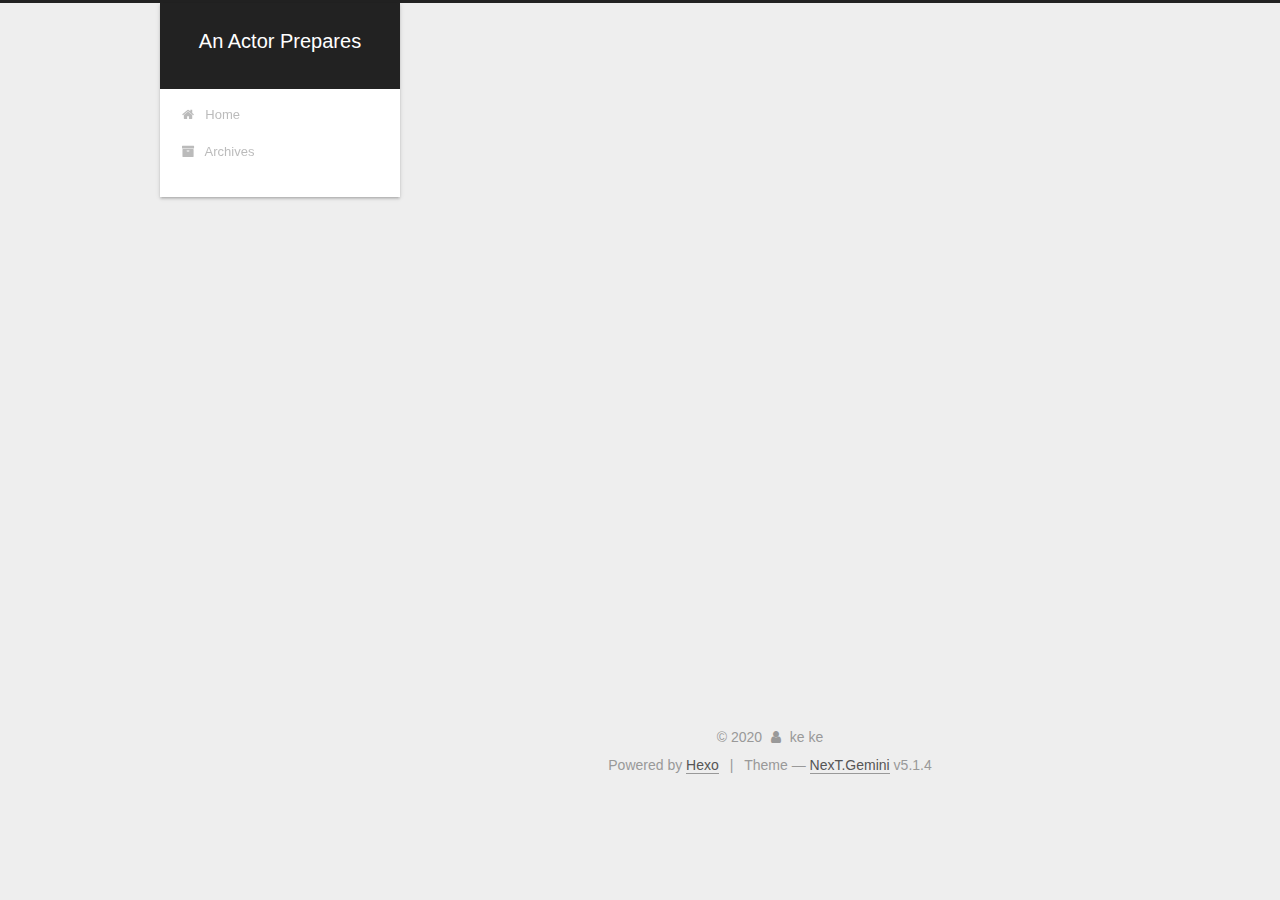
<file: index.html>
<!DOCTYPE html>



  


<html class="theme-next gemini use-motion" lang="en">
<head>
  <meta charset="UTF-8"/>
<meta http-equiv="X-UA-Compatible" content="IE=edge" />
<meta name="viewport" content="width=device-width, initial-scale=1, maximum-scale=1"/>
<meta name="theme-color" content="#222">









<meta http-equiv="Cache-Control" content="no-transform" />
<meta http-equiv="Cache-Control" content="no-siteapp" />
















  
  
  <link href="/lib/fancybox/source/jquery.fancybox.css?v=2.1.5" rel="stylesheet" type="text/css" />







<link href="/lib/font-awesome/css/font-awesome.min.css?v=4.6.2" rel="stylesheet" type="text/css" />

<link href="/css/main.css?v=5.1.4" rel="stylesheet" type="text/css" />


  <link rel="apple-touch-icon" sizes="180x180" href="/images/apple-touch-icon-next.png?v=5.1.4">


  <link rel="icon" type="image/png" sizes="32x32" href="/images/favicon-32x32-next.png?v=5.1.4">


  <link rel="icon" type="image/png" sizes="16x16" href="/images/favicon-16x16-next.png?v=5.1.4">


  <link rel="mask-icon" href="/images/logo.svg?v=5.1.4" color="#222">





  <meta name="keywords" content="Hexo, NexT" />










<meta name="description" content="An Actor Prepares">
<meta property="og:type" content="website">
<meta property="og:title" content="An Actor Prepares">
<meta property="og:url" content="http://yoursite.com/index.html">
<meta property="og:site_name" content="An Actor Prepares">
<meta property="og:description" content="An Actor Prepares">
<meta property="og:locale" content="en_US">
<meta property="article:author" content="ke ke">
<meta name="twitter:card" content="summary">



<script type="text/javascript" id="hexo.configurations">
  var NexT = window.NexT || {};
  var CONFIG = {
    root: '/',
    scheme: 'Gemini',
    version: '5.1.4',
    sidebar: {"position":"left","display":"post","offset":12,"b2t":false,"scrollpercent":false,"onmobile":false},
    fancybox: true,
    tabs: true,
    motion: {"enable":true,"async":false,"transition":{"post_block":"fadeIn","post_header":"slideDownIn","post_body":"slideDownIn","coll_header":"slideLeftIn","sidebar":"slideUpIn"}},
    duoshuo: {
      userId: '0',
      author: 'Author'
    },
    algolia: {
      applicationID: '',
      apiKey: '',
      indexName: '',
      hits: {"per_page":10},
      labels: {"input_placeholder":"Search for Posts","hits_empty":"We didn't find any results for the search: ${query}","hits_stats":"${hits} results found in ${time} ms"}
    }
  };
</script>



  <link rel="canonical" href="http://yoursite.com/"/>





  <title>An Actor Prepares</title>
  








<meta name="generator" content="Hexo 4.2.1"></head>

<body itemscope itemtype="http://schema.org/WebPage" lang="en">

  
  
    
  

  <div class="container sidebar-position-left 
  page-home">
    <div class="headband"></div>

    <header id="header" class="header" itemscope itemtype="http://schema.org/WPHeader">
      <div class="header-inner"><div class="site-brand-wrapper">
  <div class="site-meta ">
    

    <div class="custom-logo-site-title">
      <a href="/"  class="brand" rel="start">
        <span class="logo-line-before"><i></i></span>
        <span class="site-title">An Actor Prepares</span>
        <span class="logo-line-after"><i></i></span>
      </a>
    </div>
      
        <p class="site-subtitle"></p>
      
  </div>

  <div class="site-nav-toggle">
    <button>
      <span class="btn-bar"></span>
      <span class="btn-bar"></span>
      <span class="btn-bar"></span>
    </button>
  </div>
</div>

<nav class="site-nav">
  

  
    <ul id="menu" class="menu">
      
        
        <li class="menu-item menu-item-home">
          <a href="/" rel="section">
            
              <i class="menu-item-icon fa fa-fw fa-home"></i> <br />
            
            Home
          </a>
        </li>
      
        
        <li class="menu-item menu-item-archives">
          <a href="/archives/" rel="section">
            
              <i class="menu-item-icon fa fa-fw fa-archive"></i> <br />
            
            Archives
          </a>
        </li>
      

      
    </ul>
  

  
</nav>



 </div>
    </header>

    <main id="main" class="main">
      <div class="main-inner">
        <div class="content-wrap">
          <div id="content" class="content">
            
  <section id="posts" class="posts-expand">
    
      

  

  
  
  

  <article class="post post-type-normal" itemscope itemtype="http://schema.org/Article">
  
  
  
  <div class="post-block">
    <link itemprop="mainEntityOfPage" href="http://yoursite.com/2020/06/24/hello-world/">

    <span hidden itemprop="author" itemscope itemtype="http://schema.org/Person">
      <meta itemprop="name" content="ke ke">
      <meta itemprop="description" content="">
      <meta itemprop="image" content="/images/avatar.gif">
    </span>

    <span hidden itemprop="publisher" itemscope itemtype="http://schema.org/Organization">
      <meta itemprop="name" content="An Actor Prepares">
    </span>

    
      <header class="post-header">

        
        
          <h1 class="post-title" itemprop="name headline">
                
                <a class="post-title-link" href="/2020/06/24/hello-world/" itemprop="url">Hello World</a></h1>
        

        <div class="post-meta">
          <span class="post-time">
            
              <span class="post-meta-item-icon">
                <i class="fa fa-calendar-o"></i>
              </span>
              
                <span class="post-meta-item-text">Posted on</span>
              
              <time title="Post created" itemprop="dateCreated datePublished" datetime="2020-06-24T23:48:21-04:00">
                2020-06-24
              </time>
            

            

            
          </span>

          

          
            
          

          
          

          

          

          

        </div>
      </header>
    

    
    
    
    <div class="post-body" itemprop="articleBody">

      
      

      
        
          
            <p>Welcome to An Actor Prepares! This is ke ke’s very first post. Let’s see how she prepares!</p>

          
        
      
    </div>
    
    
    

    

    

    

    <footer class="post-footer">
      

      

      

      
      
        <div class="post-eof"></div>
      
    </footer>
  </div>
  
  
  
  </article>


    
  </section>

  


          </div>
          


          

        </div>
        
          
  
  <div class="sidebar-toggle">
    <div class="sidebar-toggle-line-wrap">
      <span class="sidebar-toggle-line sidebar-toggle-line-first"></span>
      <span class="sidebar-toggle-line sidebar-toggle-line-middle"></span>
      <span class="sidebar-toggle-line sidebar-toggle-line-last"></span>
    </div>
  </div>

  <aside id="sidebar" class="sidebar">
    
    <div class="sidebar-inner">

      

      

      <section class="site-overview-wrap sidebar-panel sidebar-panel-active">
        <div class="site-overview">
          <div class="site-author motion-element" itemprop="author" itemscope itemtype="http://schema.org/Person">
            
              <p class="site-author-name" itemprop="name">ke ke</p>
              <p class="site-description motion-element" itemprop="description">An Actor Prepares</p>
          </div>

          <nav class="site-state motion-element">

            
              <div class="site-state-item site-state-posts">
              
                <a href="/archives/%7C%7Carchive">
              
                  <span class="site-state-item-count">1</span>
                  <span class="site-state-item-name">posts</span>
                </a>
              </div>
            

            

            

          </nav>

          

          

          
          

          
          

          

        </div>
      </section>

      

      

    </div>
  </aside>


        
      </div>
    </main>

    <footer id="footer" class="footer">
      <div class="footer-inner">
        <div class="copyright">&copy; <span itemprop="copyrightYear">2020</span>
  <span class="with-love">
    <i class="fa fa-user"></i>
  </span>
  <span class="author" itemprop="copyrightHolder">ke ke</span>

  
</div>


  <div class="powered-by">Powered by <a class="theme-link" target="_blank" href="https://hexo.io">Hexo</a></div>



  <span class="post-meta-divider">|</span>



  <div class="theme-info">Theme &mdash; <a class="theme-link" target="_blank" href="https://github.com/iissnan/hexo-theme-next">NexT.Gemini</a> v5.1.4</div>




        







        
      </div>
    </footer>

    
      <div class="back-to-top">
        <i class="fa fa-arrow-up"></i>
        
      </div>
    

    

  </div>

  

<script type="text/javascript">
  if (Object.prototype.toString.call(window.Promise) !== '[object Function]') {
    window.Promise = null;
  }
</script>









  












  
  
    <script type="text/javascript" src="/lib/jquery/index.js?v=2.1.3"></script>
  

  
  
    <script type="text/javascript" src="/lib/fastclick/lib/fastclick.min.js?v=1.0.6"></script>
  

  
  
    <script type="text/javascript" src="/lib/jquery_lazyload/jquery.lazyload.js?v=1.9.7"></script>
  

  
  
    <script type="text/javascript" src="/lib/velocity/velocity.min.js?v=1.2.1"></script>
  

  
  
    <script type="text/javascript" src="/lib/velocity/velocity.ui.min.js?v=1.2.1"></script>
  

  
  
    <script type="text/javascript" src="/lib/fancybox/source/jquery.fancybox.pack.js?v=2.1.5"></script>
  


  


  <script type="text/javascript" src="/js/src/utils.js?v=5.1.4"></script>

  <script type="text/javascript" src="/js/src/motion.js?v=5.1.4"></script>



  
  


  <script type="text/javascript" src="/js/src/affix.js?v=5.1.4"></script>

  <script type="text/javascript" src="/js/src/schemes/pisces.js?v=5.1.4"></script>



  

  


  <script type="text/javascript" src="/js/src/bootstrap.js?v=5.1.4"></script>



  


  




	





  





  












  





  

  

  

  
  

  

  

  

</body>
</html>
</file>
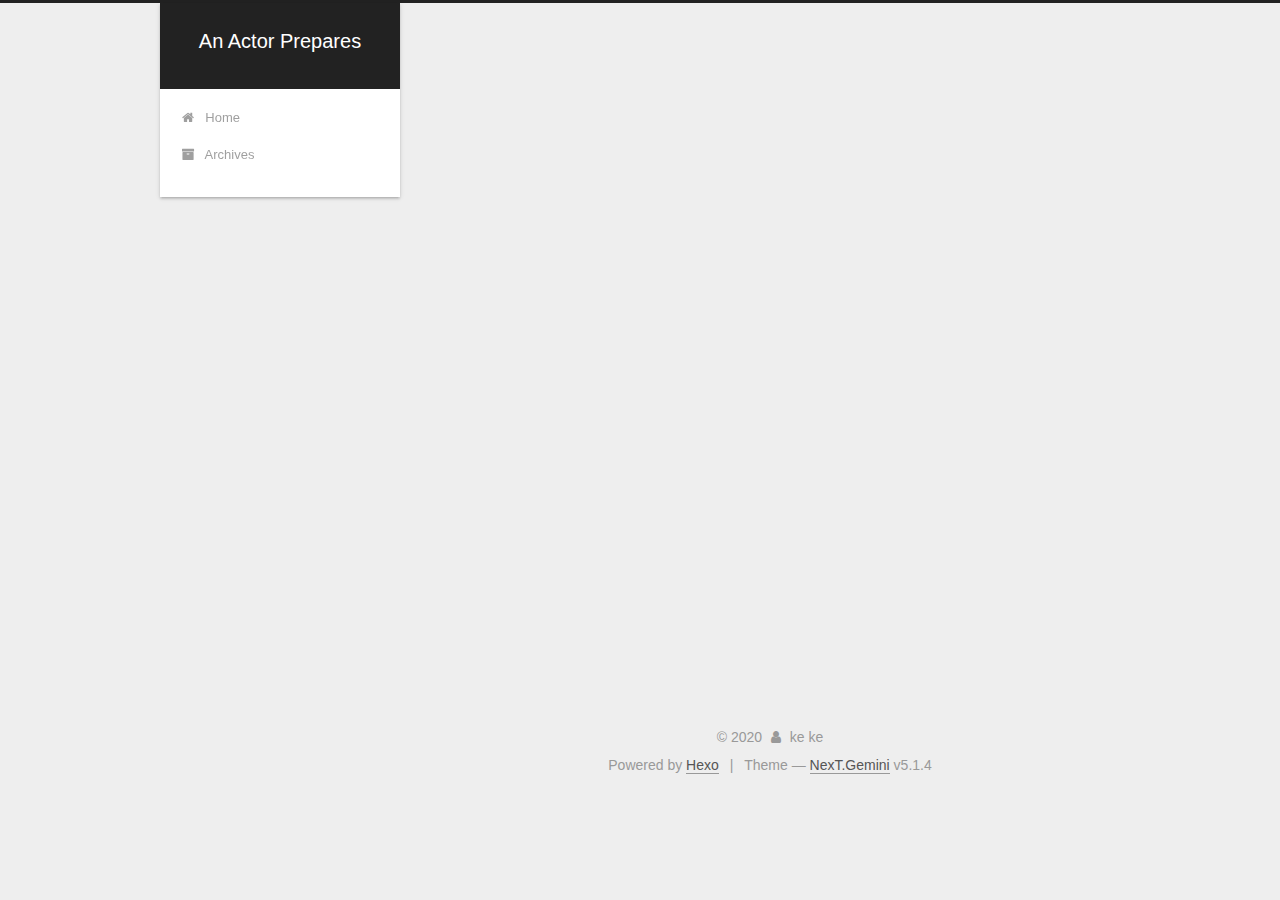
<file: archives/index.html>
<!DOCTYPE html>



  


<html class="theme-next gemini use-motion" lang="en">
<head>
  <meta charset="UTF-8"/>
<meta http-equiv="X-UA-Compatible" content="IE=edge" />
<meta name="viewport" content="width=device-width, initial-scale=1, maximum-scale=1"/>
<meta name="theme-color" content="#222">









<meta http-equiv="Cache-Control" content="no-transform" />
<meta http-equiv="Cache-Control" content="no-siteapp" />
















  
  
  <link href="/lib/fancybox/source/jquery.fancybox.css?v=2.1.5" rel="stylesheet" type="text/css" />







<link href="/lib/font-awesome/css/font-awesome.min.css?v=4.6.2" rel="stylesheet" type="text/css" />

<link href="/css/main.css?v=5.1.4" rel="stylesheet" type="text/css" />


  <link rel="apple-touch-icon" sizes="180x180" href="/images/apple-touch-icon-next.png?v=5.1.4">


  <link rel="icon" type="image/png" sizes="32x32" href="/images/favicon-32x32-next.png?v=5.1.4">


  <link rel="icon" type="image/png" sizes="16x16" href="/images/favicon-16x16-next.png?v=5.1.4">


  <link rel="mask-icon" href="/images/logo.svg?v=5.1.4" color="#222">





  <meta name="keywords" content="Hexo, NexT" />










<meta name="description" content="An Actor Prepares">
<meta property="og:type" content="website">
<meta property="og:title" content="An Actor Prepares">
<meta property="og:url" content="http://yoursite.com/archives/index.html">
<meta property="og:site_name" content="An Actor Prepares">
<meta property="og:description" content="An Actor Prepares">
<meta property="og:locale" content="en_US">
<meta property="article:author" content="ke ke">
<meta name="twitter:card" content="summary">



<script type="text/javascript" id="hexo.configurations">
  var NexT = window.NexT || {};
  var CONFIG = {
    root: '/',
    scheme: 'Gemini',
    version: '5.1.4',
    sidebar: {"position":"left","display":"post","offset":12,"b2t":false,"scrollpercent":false,"onmobile":false},
    fancybox: true,
    tabs: true,
    motion: {"enable":true,"async":false,"transition":{"post_block":"fadeIn","post_header":"slideDownIn","post_body":"slideDownIn","coll_header":"slideLeftIn","sidebar":"slideUpIn"}},
    duoshuo: {
      userId: '0',
      author: 'Author'
    },
    algolia: {
      applicationID: '',
      apiKey: '',
      indexName: '',
      hits: {"per_page":10},
      labels: {"input_placeholder":"Search for Posts","hits_empty":"We didn't find any results for the search: ${query}","hits_stats":"${hits} results found in ${time} ms"}
    }
  };
</script>



  <link rel="canonical" href="http://yoursite.com/archives/"/>





  <title>Archive | An Actor Prepares</title>
  








<meta name="generator" content="Hexo 4.2.1"></head>

<body itemscope itemtype="http://schema.org/WebPage" lang="en">

  
  
    
  

  <div class="container sidebar-position-left page-archive">
    <div class="headband"></div>

    <header id="header" class="header" itemscope itemtype="http://schema.org/WPHeader">
      <div class="header-inner"><div class="site-brand-wrapper">
  <div class="site-meta ">
    

    <div class="custom-logo-site-title">
      <a href="/"  class="brand" rel="start">
        <span class="logo-line-before"><i></i></span>
        <span class="site-title">An Actor Prepares</span>
        <span class="logo-line-after"><i></i></span>
      </a>
    </div>
      
        <p class="site-subtitle"></p>
      
  </div>

  <div class="site-nav-toggle">
    <button>
      <span class="btn-bar"></span>
      <span class="btn-bar"></span>
      <span class="btn-bar"></span>
    </button>
  </div>
</div>

<nav class="site-nav">
  

  
    <ul id="menu" class="menu">
      
        
        <li class="menu-item menu-item-home">
          <a href="/" rel="section">
            
              <i class="menu-item-icon fa fa-fw fa-home"></i> <br />
            
            Home
          </a>
        </li>
      
        
        <li class="menu-item menu-item-archives">
          <a href="/archives/" rel="section">
            
              <i class="menu-item-icon fa fa-fw fa-archive"></i> <br />
            
            Archives
          </a>
        </li>
      

      
    </ul>
  

  
</nav>



 </div>
    </header>

    <main id="main" class="main">
      <div class="main-inner">
        <div class="content-wrap">
          <div id="content" class="content">
            

  
  
  
  <div class="post-block archive">
    <div id="posts" class="posts-collapse">
      <span class="archive-move-on"></span>

      <span class="archive-page-counter">
        
        
        
          
        
        Um..! 1 post. Keep on posting.
      </span>

      

        
        
        

        
          
          <div class="collection-title">
            <h1 class="archive-year" id="archive-year-2020">2020</h1>
          </div>
        
        

        

  <article class="post post-type-normal" itemscope itemtype="http://schema.org/Article">
    <header class="post-header">

      <h2 class="post-title">
        
            <a class="post-title-link" href="/2020/06/24/hello-world/" itemprop="url">
              
                <span itemprop="name">Hello World</span>
              
            </a>
        
      </h2>

      <div class="post-meta">
        <time class="post-time" itemprop="dateCreated"
              datetime="2020-06-24T23:48:21-04:00"
              content="2020-06-24" >
          06-24
        </time>
      </div>

    </header>
  </article>



      

    </div>
  </div>
  
  
  

  



          </div>
          


          

        </div>
        
          
  
  <div class="sidebar-toggle">
    <div class="sidebar-toggle-line-wrap">
      <span class="sidebar-toggle-line sidebar-toggle-line-first"></span>
      <span class="sidebar-toggle-line sidebar-toggle-line-middle"></span>
      <span class="sidebar-toggle-line sidebar-toggle-line-last"></span>
    </div>
  </div>

  <aside id="sidebar" class="sidebar">
    
    <div class="sidebar-inner">

      

      

      <section class="site-overview-wrap sidebar-panel sidebar-panel-active">
        <div class="site-overview">
          <div class="site-author motion-element" itemprop="author" itemscope itemtype="http://schema.org/Person">
            
              <p class="site-author-name" itemprop="name">ke ke</p>
              <p class="site-description motion-element" itemprop="description">An Actor Prepares</p>
          </div>

          <nav class="site-state motion-element">

            
              <div class="site-state-item site-state-posts">
              
                <a href="/archives/%7C%7Carchive">
              
                  <span class="site-state-item-count">1</span>
                  <span class="site-state-item-name">posts</span>
                </a>
              </div>
            

            

            

          </nav>

          

          

          
          

          
          

          

        </div>
      </section>

      

      

    </div>
  </aside>


        
      </div>
    </main>

    <footer id="footer" class="footer">
      <div class="footer-inner">
        <div class="copyright">&copy; <span itemprop="copyrightYear">2020</span>
  <span class="with-love">
    <i class="fa fa-user"></i>
  </span>
  <span class="author" itemprop="copyrightHolder">ke ke</span>

  
</div>


  <div class="powered-by">Powered by <a class="theme-link" target="_blank" href="https://hexo.io">Hexo</a></div>



  <span class="post-meta-divider">|</span>



  <div class="theme-info">Theme &mdash; <a class="theme-link" target="_blank" href="https://github.com/iissnan/hexo-theme-next">NexT.Gemini</a> v5.1.4</div>




        







        
      </div>
    </footer>

    
      <div class="back-to-top">
        <i class="fa fa-arrow-up"></i>
        
      </div>
    

    

  </div>

  

<script type="text/javascript">
  if (Object.prototype.toString.call(window.Promise) !== '[object Function]') {
    window.Promise = null;
  }
</script>









  












  
  
    <script type="text/javascript" src="/lib/jquery/index.js?v=2.1.3"></script>
  

  
  
    <script type="text/javascript" src="/lib/fastclick/lib/fastclick.min.js?v=1.0.6"></script>
  

  
  
    <script type="text/javascript" src="/lib/jquery_lazyload/jquery.lazyload.js?v=1.9.7"></script>
  

  
  
    <script type="text/javascript" src="/lib/velocity/velocity.min.js?v=1.2.1"></script>
  

  
  
    <script type="text/javascript" src="/lib/velocity/velocity.ui.min.js?v=1.2.1"></script>
  

  
  
    <script type="text/javascript" src="/lib/fancybox/source/jquery.fancybox.pack.js?v=2.1.5"></script>
  


  


  <script type="text/javascript" src="/js/src/utils.js?v=5.1.4"></script>

  <script type="text/javascript" src="/js/src/motion.js?v=5.1.4"></script>



  
  


  <script type="text/javascript" src="/js/src/affix.js?v=5.1.4"></script>

  <script type="text/javascript" src="/js/src/schemes/pisces.js?v=5.1.4"></script>



  

  


  <script type="text/javascript" src="/js/src/bootstrap.js?v=5.1.4"></script>



  


  




	





  





  












  





  

  

  

  
  

  

  

  

</body>
</html>
</file>
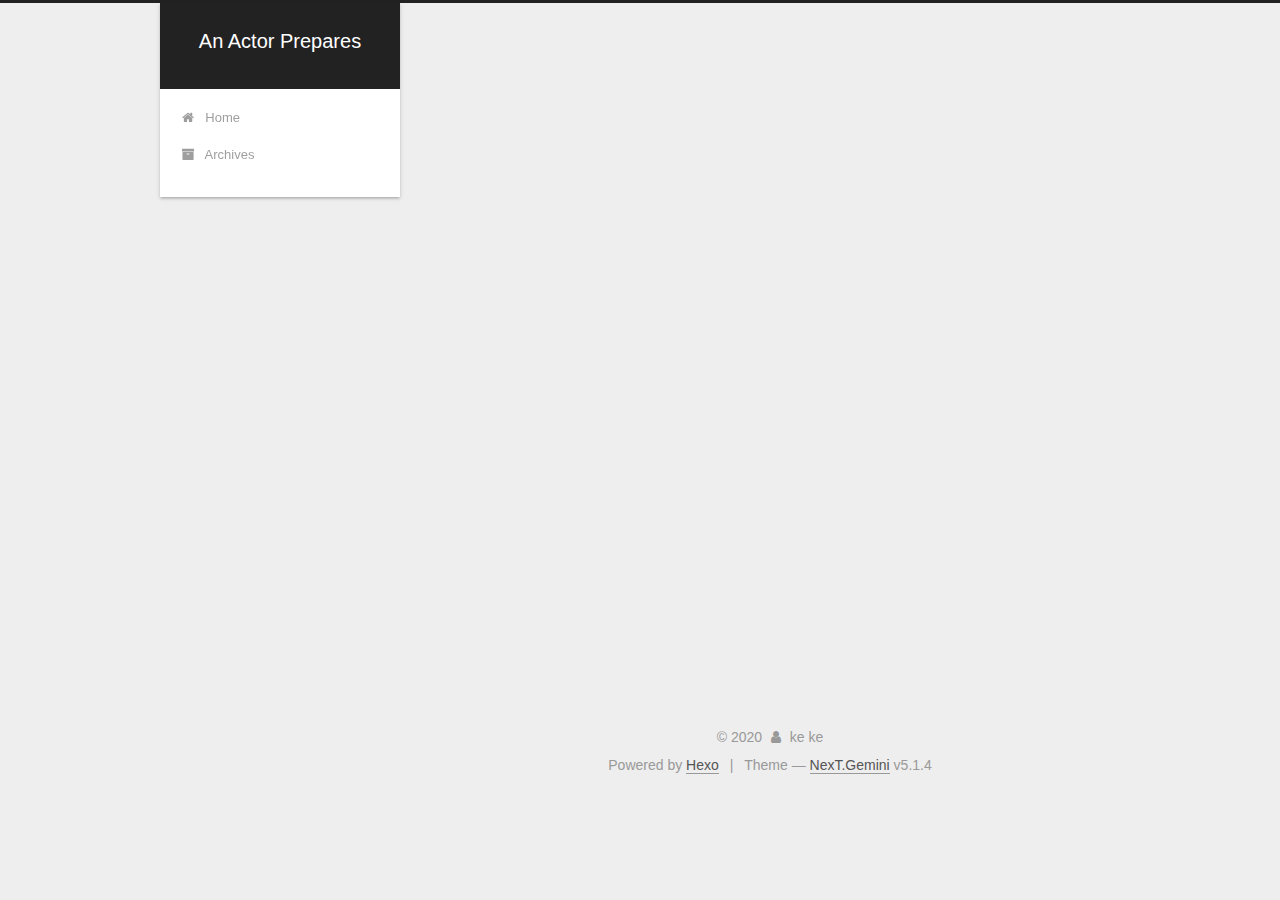
<file: archives/2020/index.html>
<!DOCTYPE html>



  


<html class="theme-next gemini use-motion" lang="en">
<head>
  <meta charset="UTF-8"/>
<meta http-equiv="X-UA-Compatible" content="IE=edge" />
<meta name="viewport" content="width=device-width, initial-scale=1, maximum-scale=1"/>
<meta name="theme-color" content="#222">









<meta http-equiv="Cache-Control" content="no-transform" />
<meta http-equiv="Cache-Control" content="no-siteapp" />
















  
  
  <link href="/lib/fancybox/source/jquery.fancybox.css?v=2.1.5" rel="stylesheet" type="text/css" />







<link href="/lib/font-awesome/css/font-awesome.min.css?v=4.6.2" rel="stylesheet" type="text/css" />

<link href="/css/main.css?v=5.1.4" rel="stylesheet" type="text/css" />


  <link rel="apple-touch-icon" sizes="180x180" href="/images/apple-touch-icon-next.png?v=5.1.4">


  <link rel="icon" type="image/png" sizes="32x32" href="/images/favicon-32x32-next.png?v=5.1.4">


  <link rel="icon" type="image/png" sizes="16x16" href="/images/favicon-16x16-next.png?v=5.1.4">


  <link rel="mask-icon" href="/images/logo.svg?v=5.1.4" color="#222">





  <meta name="keywords" content="Hexo, NexT" />










<meta name="description" content="An Actor Prepares">
<meta property="og:type" content="website">
<meta property="og:title" content="An Actor Prepares">
<meta property="og:url" content="http://yoursite.com/archives/2020/index.html">
<meta property="og:site_name" content="An Actor Prepares">
<meta property="og:description" content="An Actor Prepares">
<meta property="og:locale" content="en_US">
<meta property="article:author" content="ke ke">
<meta name="twitter:card" content="summary">



<script type="text/javascript" id="hexo.configurations">
  var NexT = window.NexT || {};
  var CONFIG = {
    root: '/',
    scheme: 'Gemini',
    version: '5.1.4',
    sidebar: {"position":"left","display":"post","offset":12,"b2t":false,"scrollpercent":false,"onmobile":false},
    fancybox: true,
    tabs: true,
    motion: {"enable":true,"async":false,"transition":{"post_block":"fadeIn","post_header":"slideDownIn","post_body":"slideDownIn","coll_header":"slideLeftIn","sidebar":"slideUpIn"}},
    duoshuo: {
      userId: '0',
      author: 'Author'
    },
    algolia: {
      applicationID: '',
      apiKey: '',
      indexName: '',
      hits: {"per_page":10},
      labels: {"input_placeholder":"Search for Posts","hits_empty":"We didn't find any results for the search: ${query}","hits_stats":"${hits} results found in ${time} ms"}
    }
  };
</script>



  <link rel="canonical" href="http://yoursite.com/archives/2020/"/>





  <title>Archive | An Actor Prepares</title>
  








<meta name="generator" content="Hexo 4.2.1"></head>

<body itemscope itemtype="http://schema.org/WebPage" lang="en">

  
  
    
  

  <div class="container sidebar-position-left page-archive">
    <div class="headband"></div>

    <header id="header" class="header" itemscope itemtype="http://schema.org/WPHeader">
      <div class="header-inner"><div class="site-brand-wrapper">
  <div class="site-meta ">
    

    <div class="custom-logo-site-title">
      <a href="/"  class="brand" rel="start">
        <span class="logo-line-before"><i></i></span>
        <span class="site-title">An Actor Prepares</span>
        <span class="logo-line-after"><i></i></span>
      </a>
    </div>
      
        <p class="site-subtitle"></p>
      
  </div>

  <div class="site-nav-toggle">
    <button>
      <span class="btn-bar"></span>
      <span class="btn-bar"></span>
      <span class="btn-bar"></span>
    </button>
  </div>
</div>

<nav class="site-nav">
  

  
    <ul id="menu" class="menu">
      
        
        <li class="menu-item menu-item-home">
          <a href="/" rel="section">
            
              <i class="menu-item-icon fa fa-fw fa-home"></i> <br />
            
            Home
          </a>
        </li>
      
        
        <li class="menu-item menu-item-archives">
          <a href="/archives/" rel="section">
            
              <i class="menu-item-icon fa fa-fw fa-archive"></i> <br />
            
            Archives
          </a>
        </li>
      

      
    </ul>
  

  
</nav>



 </div>
    </header>

    <main id="main" class="main">
      <div class="main-inner">
        <div class="content-wrap">
          <div id="content" class="content">
            

  
  
  
  <div class="post-block archive">
    <div id="posts" class="posts-collapse">
      <span class="archive-move-on"></span>

      <span class="archive-page-counter">
        
        
        
          
        
        Um..! 1 post. Keep on posting.
      </span>

      

        
        
        

        
          
          <div class="collection-title">
            <h1 class="archive-year" id="archive-year-2020">2020</h1>
          </div>
        
        

        

  <article class="post post-type-normal" itemscope itemtype="http://schema.org/Article">
    <header class="post-header">

      <h2 class="post-title">
        
            <a class="post-title-link" href="/2020/06/24/hello-world/" itemprop="url">
              
                <span itemprop="name">Hello World</span>
              
            </a>
        
      </h2>

      <div class="post-meta">
        <time class="post-time" itemprop="dateCreated"
              datetime="2020-06-24T23:48:21-04:00"
              content="2020-06-24" >
          06-24
        </time>
      </div>

    </header>
  </article>



      

    </div>
  </div>
  
  
  

  



          </div>
          


          

        </div>
        
          
  
  <div class="sidebar-toggle">
    <div class="sidebar-toggle-line-wrap">
      <span class="sidebar-toggle-line sidebar-toggle-line-first"></span>
      <span class="sidebar-toggle-line sidebar-toggle-line-middle"></span>
      <span class="sidebar-toggle-line sidebar-toggle-line-last"></span>
    </div>
  </div>

  <aside id="sidebar" class="sidebar">
    
    <div class="sidebar-inner">

      

      

      <section class="site-overview-wrap sidebar-panel sidebar-panel-active">
        <div class="site-overview">
          <div class="site-author motion-element" itemprop="author" itemscope itemtype="http://schema.org/Person">
            
              <p class="site-author-name" itemprop="name">ke ke</p>
              <p class="site-description motion-element" itemprop="description">An Actor Prepares</p>
          </div>

          <nav class="site-state motion-element">

            
              <div class="site-state-item site-state-posts">
              
                <a href="/archives/%7C%7Carchive">
              
                  <span class="site-state-item-count">1</span>
                  <span class="site-state-item-name">posts</span>
                </a>
              </div>
            

            

            

          </nav>

          

          

          
          

          
          

          

        </div>
      </section>

      

      

    </div>
  </aside>


        
      </div>
    </main>

    <footer id="footer" class="footer">
      <div class="footer-inner">
        <div class="copyright">&copy; <span itemprop="copyrightYear">2020</span>
  <span class="with-love">
    <i class="fa fa-user"></i>
  </span>
  <span class="author" itemprop="copyrightHolder">ke ke</span>

  
</div>


  <div class="powered-by">Powered by <a class="theme-link" target="_blank" href="https://hexo.io">Hexo</a></div>



  <span class="post-meta-divider">|</span>



  <div class="theme-info">Theme &mdash; <a class="theme-link" target="_blank" href="https://github.com/iissnan/hexo-theme-next">NexT.Gemini</a> v5.1.4</div>




        







        
      </div>
    </footer>

    
      <div class="back-to-top">
        <i class="fa fa-arrow-up"></i>
        
      </div>
    

    

  </div>

  

<script type="text/javascript">
  if (Object.prototype.toString.call(window.Promise) !== '[object Function]') {
    window.Promise = null;
  }
</script>









  












  
  
    <script type="text/javascript" src="/lib/jquery/index.js?v=2.1.3"></script>
  

  
  
    <script type="text/javascript" src="/lib/fastclick/lib/fastclick.min.js?v=1.0.6"></script>
  

  
  
    <script type="text/javascript" src="/lib/jquery_lazyload/jquery.lazyload.js?v=1.9.7"></script>
  

  
  
    <script type="text/javascript" src="/lib/velocity/velocity.min.js?v=1.2.1"></script>
  

  
  
    <script type="text/javascript" src="/lib/velocity/velocity.ui.min.js?v=1.2.1"></script>
  

  
  
    <script type="text/javascript" src="/lib/fancybox/source/jquery.fancybox.pack.js?v=2.1.5"></script>
  


  


  <script type="text/javascript" src="/js/src/utils.js?v=5.1.4"></script>

  <script type="text/javascript" src="/js/src/motion.js?v=5.1.4"></script>



  
  


  <script type="text/javascript" src="/js/src/affix.js?v=5.1.4"></script>

  <script type="text/javascript" src="/js/src/schemes/pisces.js?v=5.1.4"></script>



  

  


  <script type="text/javascript" src="/js/src/bootstrap.js?v=5.1.4"></script>



  


  




	





  





  












  





  

  

  

  
  

  

  

  

</body>
</html>
</file>
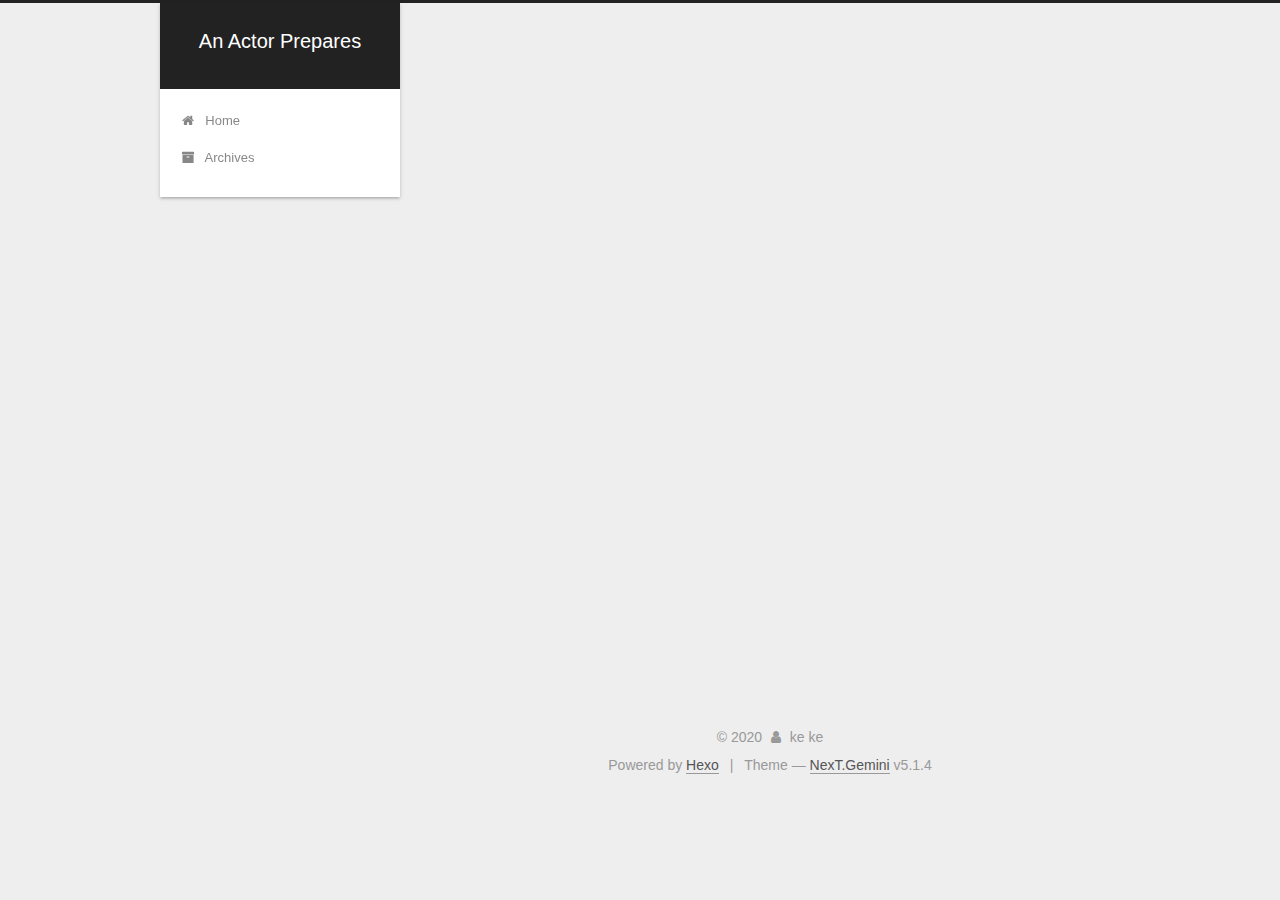
<file: archives/2020/06/index.html>
<!DOCTYPE html>



  


<html class="theme-next gemini use-motion" lang="en">
<head>
  <meta charset="UTF-8"/>
<meta http-equiv="X-UA-Compatible" content="IE=edge" />
<meta name="viewport" content="width=device-width, initial-scale=1, maximum-scale=1"/>
<meta name="theme-color" content="#222">









<meta http-equiv="Cache-Control" content="no-transform" />
<meta http-equiv="Cache-Control" content="no-siteapp" />
















  
  
  <link href="/lib/fancybox/source/jquery.fancybox.css?v=2.1.5" rel="stylesheet" type="text/css" />







<link href="/lib/font-awesome/css/font-awesome.min.css?v=4.6.2" rel="stylesheet" type="text/css" />

<link href="/css/main.css?v=5.1.4" rel="stylesheet" type="text/css" />


  <link rel="apple-touch-icon" sizes="180x180" href="/images/apple-touch-icon-next.png?v=5.1.4">


  <link rel="icon" type="image/png" sizes="32x32" href="/images/favicon-32x32-next.png?v=5.1.4">


  <link rel="icon" type="image/png" sizes="16x16" href="/images/favicon-16x16-next.png?v=5.1.4">


  <link rel="mask-icon" href="/images/logo.svg?v=5.1.4" color="#222">





  <meta name="keywords" content="Hexo, NexT" />










<meta name="description" content="An Actor Prepares">
<meta property="og:type" content="website">
<meta property="og:title" content="An Actor Prepares">
<meta property="og:url" content="http://yoursite.com/archives/2020/06/index.html">
<meta property="og:site_name" content="An Actor Prepares">
<meta property="og:description" content="An Actor Prepares">
<meta property="og:locale" content="en_US">
<meta property="article:author" content="ke ke">
<meta name="twitter:card" content="summary">



<script type="text/javascript" id="hexo.configurations">
  var NexT = window.NexT || {};
  var CONFIG = {
    root: '/',
    scheme: 'Gemini',
    version: '5.1.4',
    sidebar: {"position":"left","display":"post","offset":12,"b2t":false,"scrollpercent":false,"onmobile":false},
    fancybox: true,
    tabs: true,
    motion: {"enable":true,"async":false,"transition":{"post_block":"fadeIn","post_header":"slideDownIn","post_body":"slideDownIn","coll_header":"slideLeftIn","sidebar":"slideUpIn"}},
    duoshuo: {
      userId: '0',
      author: 'Author'
    },
    algolia: {
      applicationID: '',
      apiKey: '',
      indexName: '',
      hits: {"per_page":10},
      labels: {"input_placeholder":"Search for Posts","hits_empty":"We didn't find any results for the search: ${query}","hits_stats":"${hits} results found in ${time} ms"}
    }
  };
</script>



  <link rel="canonical" href="http://yoursite.com/archives/2020/06/"/>





  <title>Archive | An Actor Prepares</title>
  








<meta name="generator" content="Hexo 4.2.1"></head>

<body itemscope itemtype="http://schema.org/WebPage" lang="en">

  
  
    
  

  <div class="container sidebar-position-left page-archive">
    <div class="headband"></div>

    <header id="header" class="header" itemscope itemtype="http://schema.org/WPHeader">
      <div class="header-inner"><div class="site-brand-wrapper">
  <div class="site-meta ">
    

    <div class="custom-logo-site-title">
      <a href="/"  class="brand" rel="start">
        <span class="logo-line-before"><i></i></span>
        <span class="site-title">An Actor Prepares</span>
        <span class="logo-line-after"><i></i></span>
      </a>
    </div>
      
        <p class="site-subtitle"></p>
      
  </div>

  <div class="site-nav-toggle">
    <button>
      <span class="btn-bar"></span>
      <span class="btn-bar"></span>
      <span class="btn-bar"></span>
    </button>
  </div>
</div>

<nav class="site-nav">
  

  
    <ul id="menu" class="menu">
      
        
        <li class="menu-item menu-item-home">
          <a href="/" rel="section">
            
              <i class="menu-item-icon fa fa-fw fa-home"></i> <br />
            
            Home
          </a>
        </li>
      
        
        <li class="menu-item menu-item-archives">
          <a href="/archives/" rel="section">
            
              <i class="menu-item-icon fa fa-fw fa-archive"></i> <br />
            
            Archives
          </a>
        </li>
      

      
    </ul>
  

  
</nav>



 </div>
    </header>

    <main id="main" class="main">
      <div class="main-inner">
        <div class="content-wrap">
          <div id="content" class="content">
            

  
  
  
  <div class="post-block archive">
    <div id="posts" class="posts-collapse">
      <span class="archive-move-on"></span>

      <span class="archive-page-counter">
        
        
        
          
        
        Um..! 1 post. Keep on posting.
      </span>

      

        
        
        

        
          
          <div class="collection-title">
            <h1 class="archive-year" id="archive-year-2020">2020</h1>
          </div>
        
        

        

  <article class="post post-type-normal" itemscope itemtype="http://schema.org/Article">
    <header class="post-header">

      <h2 class="post-title">
        
            <a class="post-title-link" href="/2020/06/24/hello-world/" itemprop="url">
              
                <span itemprop="name">Hello World</span>
              
            </a>
        
      </h2>

      <div class="post-meta">
        <time class="post-time" itemprop="dateCreated"
              datetime="2020-06-24T23:48:21-04:00"
              content="2020-06-24" >
          06-24
        </time>
      </div>

    </header>
  </article>



      

    </div>
  </div>
  
  
  

  



          </div>
          


          

        </div>
        
          
  
  <div class="sidebar-toggle">
    <div class="sidebar-toggle-line-wrap">
      <span class="sidebar-toggle-line sidebar-toggle-line-first"></span>
      <span class="sidebar-toggle-line sidebar-toggle-line-middle"></span>
      <span class="sidebar-toggle-line sidebar-toggle-line-last"></span>
    </div>
  </div>

  <aside id="sidebar" class="sidebar">
    
    <div class="sidebar-inner">

      

      

      <section class="site-overview-wrap sidebar-panel sidebar-panel-active">
        <div class="site-overview">
          <div class="site-author motion-element" itemprop="author" itemscope itemtype="http://schema.org/Person">
            
              <p class="site-author-name" itemprop="name">ke ke</p>
              <p class="site-description motion-element" itemprop="description">An Actor Prepares</p>
          </div>

          <nav class="site-state motion-element">

            
              <div class="site-state-item site-state-posts">
              
                <a href="/archives/%7C%7Carchive">
              
                  <span class="site-state-item-count">1</span>
                  <span class="site-state-item-name">posts</span>
                </a>
              </div>
            

            

            

          </nav>

          

          

          
          

          
          

          

        </div>
      </section>

      

      

    </div>
  </aside>


        
      </div>
    </main>

    <footer id="footer" class="footer">
      <div class="footer-inner">
        <div class="copyright">&copy; <span itemprop="copyrightYear">2020</span>
  <span class="with-love">
    <i class="fa fa-user"></i>
  </span>
  <span class="author" itemprop="copyrightHolder">ke ke</span>

  
</div>


  <div class="powered-by">Powered by <a class="theme-link" target="_blank" href="https://hexo.io">Hexo</a></div>



  <span class="post-meta-divider">|</span>



  <div class="theme-info">Theme &mdash; <a class="theme-link" target="_blank" href="https://github.com/iissnan/hexo-theme-next">NexT.Gemini</a> v5.1.4</div>




        







        
      </div>
    </footer>

    
      <div class="back-to-top">
        <i class="fa fa-arrow-up"></i>
        
      </div>
    

    

  </div>

  

<script type="text/javascript">
  if (Object.prototype.toString.call(window.Promise) !== '[object Function]') {
    window.Promise = null;
  }
</script>









  












  
  
    <script type="text/javascript" src="/lib/jquery/index.js?v=2.1.3"></script>
  

  
  
    <script type="text/javascript" src="/lib/fastclick/lib/fastclick.min.js?v=1.0.6"></script>
  

  
  
    <script type="text/javascript" src="/lib/jquery_lazyload/jquery.lazyload.js?v=1.9.7"></script>
  

  
  
    <script type="text/javascript" src="/lib/velocity/velocity.min.js?v=1.2.1"></script>
  

  
  
    <script type="text/javascript" src="/lib/velocity/velocity.ui.min.js?v=1.2.1"></script>
  

  
  
    <script type="text/javascript" src="/lib/fancybox/source/jquery.fancybox.pack.js?v=2.1.5"></script>
  


  


  <script type="text/javascript" src="/js/src/utils.js?v=5.1.4"></script>

  <script type="text/javascript" src="/js/src/motion.js?v=5.1.4"></script>



  
  


  <script type="text/javascript" src="/js/src/affix.js?v=5.1.4"></script>

  <script type="text/javascript" src="/js/src/schemes/pisces.js?v=5.1.4"></script>



  

  


  <script type="text/javascript" src="/js/src/bootstrap.js?v=5.1.4"></script>



  


  




	





  





  












  





  

  

  

  
  

  

  

  

</body>
</html>
</file>
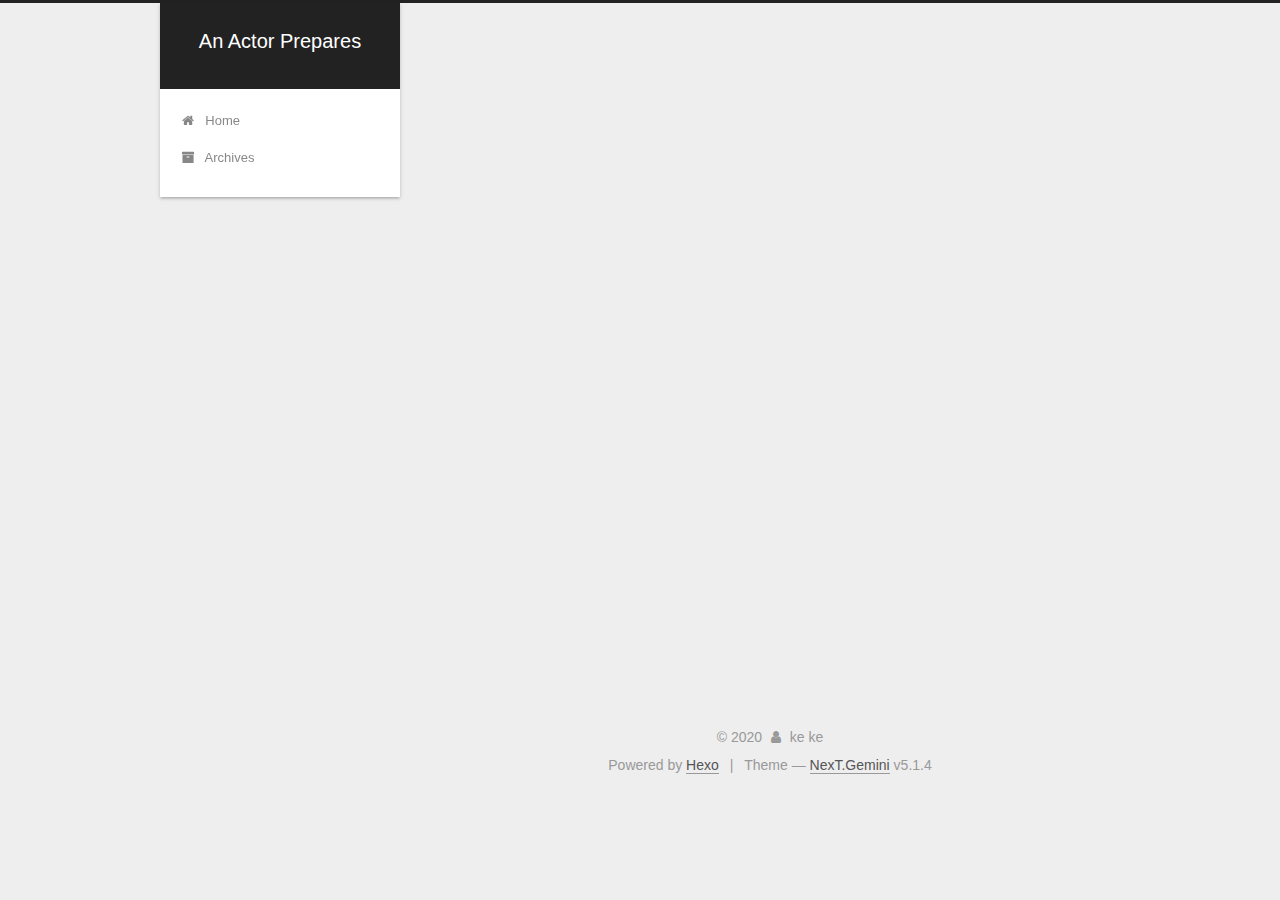
<file: 2020/06/24/hello-world/index.html>
<!DOCTYPE html>



  


<html class="theme-next gemini use-motion" lang="en">
<head>
  <meta charset="UTF-8"/>
<meta http-equiv="X-UA-Compatible" content="IE=edge" />
<meta name="viewport" content="width=device-width, initial-scale=1, maximum-scale=1"/>
<meta name="theme-color" content="#222">









<meta http-equiv="Cache-Control" content="no-transform" />
<meta http-equiv="Cache-Control" content="no-siteapp" />
















  
  
  <link href="/lib/fancybox/source/jquery.fancybox.css?v=2.1.5" rel="stylesheet" type="text/css" />







<link href="/lib/font-awesome/css/font-awesome.min.css?v=4.6.2" rel="stylesheet" type="text/css" />

<link href="/css/main.css?v=5.1.4" rel="stylesheet" type="text/css" />


  <link rel="apple-touch-icon" sizes="180x180" href="/images/apple-touch-icon-next.png?v=5.1.4">


  <link rel="icon" type="image/png" sizes="32x32" href="/images/favicon-32x32-next.png?v=5.1.4">


  <link rel="icon" type="image/png" sizes="16x16" href="/images/favicon-16x16-next.png?v=5.1.4">


  <link rel="mask-icon" href="/images/logo.svg?v=5.1.4" color="#222">





  <meta name="keywords" content="Hexo, NexT" />










<meta name="description" content="Welcome to An Actor Prepares! This is ke ke’s very first post. Let’s see how she prepares!">
<meta property="og:type" content="article">
<meta property="og:title" content="Hello World">
<meta property="og:url" content="http://yoursite.com/2020/06/24/hello-world/index.html">
<meta property="og:site_name" content="An Actor Prepares">
<meta property="og:description" content="Welcome to An Actor Prepares! This is ke ke’s very first post. Let’s see how she prepares!">
<meta property="og:locale" content="en_US">
<meta property="article:published_time" content="2020-06-25T03:48:21.065Z">
<meta property="article:modified_time" content="2020-06-25T04:45:22.578Z">
<meta property="article:author" content="ke ke">
<meta name="twitter:card" content="summary">



<script type="text/javascript" id="hexo.configurations">
  var NexT = window.NexT || {};
  var CONFIG = {
    root: '/',
    scheme: 'Gemini',
    version: '5.1.4',
    sidebar: {"position":"left","display":"post","offset":12,"b2t":false,"scrollpercent":false,"onmobile":false},
    fancybox: true,
    tabs: true,
    motion: {"enable":true,"async":false,"transition":{"post_block":"fadeIn","post_header":"slideDownIn","post_body":"slideDownIn","coll_header":"slideLeftIn","sidebar":"slideUpIn"}},
    duoshuo: {
      userId: '0',
      author: 'Author'
    },
    algolia: {
      applicationID: '',
      apiKey: '',
      indexName: '',
      hits: {"per_page":10},
      labels: {"input_placeholder":"Search for Posts","hits_empty":"We didn't find any results for the search: ${query}","hits_stats":"${hits} results found in ${time} ms"}
    }
  };
</script>



  <link rel="canonical" href="http://yoursite.com/2020/06/24/hello-world/"/>





  <title>Hello World | An Actor Prepares</title>
  








<meta name="generator" content="Hexo 4.2.1"></head>

<body itemscope itemtype="http://schema.org/WebPage" lang="en">

  
  
    
  

  <div class="container sidebar-position-left page-post-detail">
    <div class="headband"></div>

    <header id="header" class="header" itemscope itemtype="http://schema.org/WPHeader">
      <div class="header-inner"><div class="site-brand-wrapper">
  <div class="site-meta ">
    

    <div class="custom-logo-site-title">
      <a href="/"  class="brand" rel="start">
        <span class="logo-line-before"><i></i></span>
        <span class="site-title">An Actor Prepares</span>
        <span class="logo-line-after"><i></i></span>
      </a>
    </div>
      
        <p class="site-subtitle"></p>
      
  </div>

  <div class="site-nav-toggle">
    <button>
      <span class="btn-bar"></span>
      <span class="btn-bar"></span>
      <span class="btn-bar"></span>
    </button>
  </div>
</div>

<nav class="site-nav">
  

  
    <ul id="menu" class="menu">
      
        
        <li class="menu-item menu-item-home">
          <a href="/" rel="section">
            
              <i class="menu-item-icon fa fa-fw fa-home"></i> <br />
            
            Home
          </a>
        </li>
      
        
        <li class="menu-item menu-item-archives">
          <a href="/archives/" rel="section">
            
              <i class="menu-item-icon fa fa-fw fa-archive"></i> <br />
            
            Archives
          </a>
        </li>
      

      
    </ul>
  

  
</nav>



 </div>
    </header>

    <main id="main" class="main">
      <div class="main-inner">
        <div class="content-wrap">
          <div id="content" class="content">
            

  <div id="posts" class="posts-expand">
    

  

  
  
  

  <article class="post post-type-normal" itemscope itemtype="http://schema.org/Article">
  
  
  
  <div class="post-block">
    <link itemprop="mainEntityOfPage" href="http://yoursite.com/2020/06/24/hello-world/">

    <span hidden itemprop="author" itemscope itemtype="http://schema.org/Person">
      <meta itemprop="name" content="ke ke">
      <meta itemprop="description" content="">
      <meta itemprop="image" content="/images/avatar.gif">
    </span>

    <span hidden itemprop="publisher" itemscope itemtype="http://schema.org/Organization">
      <meta itemprop="name" content="An Actor Prepares">
    </span>

    
      <header class="post-header">

        
        
          <h1 class="post-title" itemprop="name headline">Hello World</h1>
        

        <div class="post-meta">
          <span class="post-time">
            
              <span class="post-meta-item-icon">
                <i class="fa fa-calendar-o"></i>
              </span>
              
                <span class="post-meta-item-text">Posted on</span>
              
              <time title="Post created" itemprop="dateCreated datePublished" datetime="2020-06-24T23:48:21-04:00">
                2020-06-24
              </time>
            

            

            
          </span>

          

          
            
          

          
          

          

          

          

        </div>
      </header>
    

    
    
    
    <div class="post-body" itemprop="articleBody">

      
      

      
        <p>Welcome to An Actor Prepares! This is ke ke’s very first post. Let’s see how she prepares!</p>

      
    </div>
    
    
    

    

    

    

    <footer class="post-footer">
      

      
      
      

      

      
      
    </footer>
  </div>
  
  
  
  </article>



    <div class="post-spread">
      
    </div>
  </div>


          </div>
          


          

  



        </div>
        
          
  
  <div class="sidebar-toggle">
    <div class="sidebar-toggle-line-wrap">
      <span class="sidebar-toggle-line sidebar-toggle-line-first"></span>
      <span class="sidebar-toggle-line sidebar-toggle-line-middle"></span>
      <span class="sidebar-toggle-line sidebar-toggle-line-last"></span>
    </div>
  </div>

  <aside id="sidebar" class="sidebar">
    
    <div class="sidebar-inner">

      

      

      <section class="site-overview-wrap sidebar-panel sidebar-panel-active">
        <div class="site-overview">
          <div class="site-author motion-element" itemprop="author" itemscope itemtype="http://schema.org/Person">
            
              <p class="site-author-name" itemprop="name">ke ke</p>
              <p class="site-description motion-element" itemprop="description">An Actor Prepares</p>
          </div>

          <nav class="site-state motion-element">

            
              <div class="site-state-item site-state-posts">
              
                <a href="/archives/%7C%7Carchive">
              
                  <span class="site-state-item-count">1</span>
                  <span class="site-state-item-name">posts</span>
                </a>
              </div>
            

            

            

          </nav>

          

          

          
          

          
          

          

        </div>
      </section>

      

      

    </div>
  </aside>


        
      </div>
    </main>

    <footer id="footer" class="footer">
      <div class="footer-inner">
        <div class="copyright">&copy; <span itemprop="copyrightYear">2020</span>
  <span class="with-love">
    <i class="fa fa-user"></i>
  </span>
  <span class="author" itemprop="copyrightHolder">ke ke</span>

  
</div>


  <div class="powered-by">Powered by <a class="theme-link" target="_blank" href="https://hexo.io">Hexo</a></div>



  <span class="post-meta-divider">|</span>



  <div class="theme-info">Theme &mdash; <a class="theme-link" target="_blank" href="https://github.com/iissnan/hexo-theme-next">NexT.Gemini</a> v5.1.4</div>




        







        
      </div>
    </footer>

    
      <div class="back-to-top">
        <i class="fa fa-arrow-up"></i>
        
      </div>
    

    

  </div>

  

<script type="text/javascript">
  if (Object.prototype.toString.call(window.Promise) !== '[object Function]') {
    window.Promise = null;
  }
</script>









  












  
  
    <script type="text/javascript" src="/lib/jquery/index.js?v=2.1.3"></script>
  

  
  
    <script type="text/javascript" src="/lib/fastclick/lib/fastclick.min.js?v=1.0.6"></script>
  

  
  
    <script type="text/javascript" src="/lib/jquery_lazyload/jquery.lazyload.js?v=1.9.7"></script>
  

  
  
    <script type="text/javascript" src="/lib/velocity/velocity.min.js?v=1.2.1"></script>
  

  
  
    <script type="text/javascript" src="/lib/velocity/velocity.ui.min.js?v=1.2.1"></script>
  

  
  
    <script type="text/javascript" src="/lib/fancybox/source/jquery.fancybox.pack.js?v=2.1.5"></script>
  


  


  <script type="text/javascript" src="/js/src/utils.js?v=5.1.4"></script>

  <script type="text/javascript" src="/js/src/motion.js?v=5.1.4"></script>



  
  


  <script type="text/javascript" src="/js/src/affix.js?v=5.1.4"></script>

  <script type="text/javascript" src="/js/src/schemes/pisces.js?v=5.1.4"></script>



  
  <script type="text/javascript" src="/js/src/scrollspy.js?v=5.1.4"></script>
<script type="text/javascript" src="/js/src/post-details.js?v=5.1.4"></script>



  


  <script type="text/javascript" src="/js/src/bootstrap.js?v=5.1.4"></script>



  


  




	





  





  












  





  

  

  

  
  

  

  

  

</body>
</html>
</file>
<file: css/main.css>
/* normalize.css v3.0.2 | MIT License | git.io/normalize */
html {
  font-family: sans-serif; /* 1 */
  -ms-text-size-adjust: 100%; /* 2 */
  -webkit-text-size-adjust: 100%; /* 2 */
}
body {
  margin: 0;
}
article,
aside,
details,
figcaption,
figure,
footer,
header,
hgroup,
main,
menu,
nav,
section,
summary {
  display: block;
}
audio,
canvas,
progress,
video {
  display: inline-block; /* 1 */
  vertical-align: baseline; /* 2 */
}
audio:not([controls]) {
  display: none;
  height: 0;
}
[hidden],
template {
  display: none;
}
a {
  background-color: transparent;
}
a:active,
a:hover {
  outline: 0;
}
abbr[title] {
  border-bottom: 1px dotted;
}
b,
strong {
  font-weight: bold;
}
dfn {
  font-style: italic;
}
h1 {
  font-size: 2em;
  margin: 0.67em 0;
}
mark {
  background: #ff0;
  color: #000;
}
small {
  font-size: 80%;
}
sub,
sup {
  font-size: 75%;
  line-height: 0;
  position: relative;
  vertical-align: baseline;
}
sup {
  top: -0.5em;
}
sub {
  bottom: -0.25em;
}
img {
  border: 0;
}
svg:not(:root) {
  overflow: hidden;
}
figure {
  margin: 1em 40px;
}
hr {
  -moz-box-sizing: content-box;
  box-sizing: content-box;
  height: 0;
}
pre {
  overflow: auto;
}
code,
kbd,
pre,
samp {
  font-family: monospace, monospace;
  font-size: 1em;
}
button,
input,
optgroup,
select,
textarea {
  color: inherit; /* 1 */
  font: inherit; /* 2 */
  margin: 0; /* 3 */
}
button {
  overflow: visible;
}
button,
select {
  text-transform: none;
}
button,
html input[type="button"],
input[type="reset"],
input[type="submit"] {
  -webkit-appearance: button; /* 2 */
  cursor: pointer; /* 3 */
}
button[disabled],
html input[disabled] {
  cursor: default;
}
button::-moz-focus-inner,
input::-moz-focus-inner {
  border: 0;
  padding: 0;
}
input {
  line-height: normal;
}
input[type="checkbox"],
input[type="radio"] {
  box-sizing: border-box; /* 1 */
  padding: 0; /* 2 */
}
input[type="number"]::-webkit-inner-spin-button,
input[type="number"]::-webkit-outer-spin-button {
  height: auto;
}
input[type="search"] {
  -webkit-appearance: textfield; /* 1 */
  -moz-box-sizing: content-box;
  -webkit-box-sizing: content-box; /* 2 */
  box-sizing: content-box;
}
input[type="search"]::-webkit-search-cancel-button,
input[type="search"]::-webkit-search-decoration {
  -webkit-appearance: none;
}
fieldset {
  border: 1px solid #c0c0c0;
  margin: 0 2px;
  padding: 0.35em 0.625em 0.75em;
}
legend {
  border: 0; /* 1 */
  padding: 0; /* 2 */
}
textarea {
  overflow: auto;
}
optgroup {
  font-weight: bold;
}
table {
  border-collapse: collapse;
  border-spacing: 0;
}
td,
th {
  padding: 0;
}
::selection {
  background: #262a30;
  color: #fff;
}
body {
  position: relative;
  font-family: 'Lato', "PingFang SC", "Microsoft YaHei", sans-serif;
  font-size: 14px;
  line-height: 2;
  color: #555;
  background: #eee;
}
@media (max-width: 767px) {
  body {
    padding-right: 0 !important;
  }
}
@media (min-width: 768px) and (max-width: 991px) {
  body {
    padding-right: 0 !important;
  }
}
@media (min-width: 1600px) {
  body {
    font-size: 16px;
  }
}
h1,
h2,
h3,
h4,
h5,
h6 {
  margin: 0;
  padding: 0;
  font-weight: bold;
  line-height: 1.5;
  font-family: 'Lato', "PingFang SC", "Microsoft YaHei", sans-serif;
}
h2,
h3,
h4,
h5,
h6 {
  margin: 20px 0 15px;
}
h1 {
  font-size: 22px;
}
@media (max-width: 767px) {
  h1 {
    font-size: 18px;
  }
}
h2 {
  font-size: 20px;
}
@media (max-width: 767px) {
  h2 {
    font-size: 16px;
  }
}
h3 {
  font-size: 18px;
}
@media (max-width: 767px) {
  h3 {
    font-size: 14px;
  }
}
h4 {
  font-size: 16px;
}
@media (max-width: 767px) {
  h4 {
    font-size: 12px;
  }
}
h5 {
  font-size: 14px;
}
@media (max-width: 767px) {
  h5 {
    font-size: 10px;
  }
}
h6 {
  font-size: 12px;
}
@media (max-width: 767px) {
  h6 {
    font-size: 8px;
  }
}
p {
  margin: 0 0 20px 0;
}
a {
  color: #555;
  text-decoration: none;
  outline: none;
  border-bottom: 1px solid #999;
  word-wrap: break-word;
}
a:hover {
  color: #222;
  border-bottom-color: #222;
}
blockquote {
  margin: 0;
  padding: 0;
}
img {
  display: block;
  margin: auto;
  max-width: 100%;
  height: auto;
}
hr {
  margin: 40px 0;
  height: 3px;
  border: none;
  background-color: #ddd;
  background-image: repeating-linear-gradient(-45deg, #fff, #fff 4px, transparent 4px, transparent 8px);
}
blockquote {
  padding: 0 15px;
  color: #666;
  border-left: 4px solid #ddd;
}
blockquote cite::before {
  content: "-";
  padding: 0 5px;
}
dt {
  font-weight: 700;
}
dd {
  margin: 0;
  padding: 0;
}
kbd {
  border: 1px solid #ccc;
  border-radius: 0.2em;
  box-shadow: 0.1em 0.1em 0.2em rgba(0,0,0,0.1);
  background-color: #f9f9f9;
  font-family: inherit;
  background-image: -webkit-linear-gradient(top, #eee, #fff, #eee);
  padding: 0.1em 0.3em;
  white-space: nowrap;
}
.text-left {
  text-align: left;
}
.text-center {
  text-align: center;
}
.text-right {
  text-align: right;
}
.text-justify {
  text-align: justify;
}
.text-nowrap {
  white-space: nowrap;
}
.text-lowercase {
  text-transform: lowercase;
}
.text-uppercase {
  text-transform: uppercase;
}
.text-capitalize {
  text-transform: capitalize;
}
.center-block {
  display: block;
  margin-left: auto;
  margin-right: auto;
}
.clearfix:before,
.clearfix:after {
  content: " ";
  display: table;
}
.clearfix:after {
  clear: both;
}
.pullquote {
  width: 45%;
}
.pullquote.left {
  float: left;
  margin-left: 5px;
  margin-right: 10px;
}
.pullquote.right {
  float: right;
  margin-left: 10px;
  margin-right: 5px;
}
.affix.affix.affix {
  position: fixed;
}
.translation {
  margin-top: -20px;
  font-size: 14px;
  color: #999;
}
.scrollbar-measure {
  width: 100px;
  height: 100px;
  overflow: scroll;
  position: absolute;
  top: -9999px;
}
.use-motion .motion-element {
  opacity: 0;
}
table {
  margin: 20px 0;
  width: 100%;
  border-collapse: collapse;
  border-spacing: 0;
  border: 1px solid #ddd;
  font-size: 14px;
  table-layout: fixed;
  word-wrap: break-all;
}
table>tbody>tr:nth-of-type(odd) {
  background-color: #f9f9f9;
}
table>tbody>tr:hover {
  background-color: #f5f5f5;
}
caption,
th,
td {
  padding: 8px;
  text-align: left;
  vertical-align: middle;
  font-weight: normal;
}
th,
td {
  border-bottom: 3px solid #ddd;
  border-right: 1px solid #eee;
}
th {
  padding-bottom: 10px;
  font-weight: 700;
}
td {
  border-bottom-width: 1px;
}
html,
body {
  height: 100%;
}
.container {
  position: relative;
  min-height: 100%;
}
.header-inner {
  margin: 0 auto;
  padding: 100px 0 70px;
  width: calc(100% - 252px);
}
@media (min-width: 1600px) {
  .container .header-inner {
    width: 900px;
  }
}
.main {
  padding-bottom: 150px;
}
.main-inner {
  margin: 0 auto;
  width: calc(100% - 252px);
}
@media (min-width: 1600px) {
  .container .main-inner {
    width: 900px;
  }
}
.footer {
  position: absolute;
  left: 0;
  bottom: 0;
  width: 100%;
  min-height: 50px;
}
.footer-inner {
  box-sizing: border-box;
  margin: 20px auto;
  width: calc(100% - 252px);
}
@media (min-width: 1600px) {
  .container .footer-inner {
    width: 900px;
  }
}
pre,
.highlight {
  overflow: auto;
  margin: 20px 0;
  padding: 0;
  font-size: 13px;
  color: #c5c8c6;
  background: #1d1f21;
  line-height: 1.6;
}
pre,
code {
  font-family: consolas, Menlo, "PingFang SC", "Microsoft YaHei", monospace;
}
code {
  padding: 2px 4px;
  word-wrap: break-word;
  color: #555;
  background: #eee;
  border-radius: 3px;
  font-size: 13px;
}
pre {
  padding: 10px;
}
pre code {
  padding: 0;
  color: #c5c8c6;
  background: none;
  text-shadow: none;
}
.highlight {
  border-radius: 1px;
}
.highlight pre {
  border: none;
  margin: 0;
  padding: 10px 0;
}
.highlight table {
  margin: 0;
  width: auto;
  border: none;
}
.highlight td {
  border: none;
  padding: 0;
}
.highlight figcaption {
  font-size: 1em;
  color: #c5c8c6;
  line-height: 1em;
  margin-bottom: 1em;
}
.highlight figcaption:before,
.highlight figcaption:after {
  content: " ";
  display: table;
}
.highlight figcaption:after {
  clear: both;
}
.highlight figcaption a {
  float: right;
  color: #c5c8c6;
}
.highlight figcaption a:hover {
  border-bottom-color: #c5c8c6;
}
.highlight .gutter pre {
  padding-left: 10px;
  padding-right: 10px;
  color: #888f96;
  text-align: right;
  background-color: #000;
}
.highlight .code pre {
  width: 100%;
  padding-left: 10px;
  padding-right: 10px;
  background-color: #1d1f21;
}
.highlight .line {
  height: 20px;
}
.gutter {
  -webkit-user-select: none;
  -moz-user-select: none;
  -ms-user-select: none;
  user-select: none;
}
.gist table {
  width: auto;
}
.gist table td {
  border: none;
}
pre .deletion {
  background: #008000;
}
pre .addition {
  background: #800000;
}
pre .meta {
  color: #b294bb;
}
pre .comment {
  color: #969896;
}
pre .variable,
pre .attribute,
pre .tag,
pre .regexp,
pre .ruby .constant,
pre .xml .tag .title,
pre .xml .pi,
pre .xml .doctype,
pre .html .doctype,
pre .css .id,
pre .css .class,
pre .css .pseudo {
  color: #c66;
}
pre .number,
pre .preprocessor,
pre .built_in,
pre .literal,
pre .params,
pre .constant,
pre .command {
  color: #de935f;
}
pre .ruby .class .title,
pre .css .rules .attribute,
pre .string,
pre .value,
pre .inheritance,
pre .header,
pre .ruby .symbol,
pre .xml .cdata,
pre .special,
pre .number,
pre .formula {
  color: #b5bd68;
}
pre .title,
pre .css .hexcolor {
  color: #8abeb7;
}
pre .function,
pre .python .decorator,
pre .python .title,
pre .ruby .function .title,
pre .ruby .title .keyword,
pre .perl .sub,
pre .javascript .title,
pre .coffeescript .title {
  color: #81a2be;
}
pre .keyword,
pre .javascript .function {
  color: #b294bb;
}
.full-image.full-image.full-image.full-image {
  border: none;
  max-width: 100%;
  width: auto;
  margin: 20px auto 25px;
}
@media (min-width: 992px) {
  .full-image.full-image.full-image.full-image {
    max-width: none;
    width: 118%;
    margin: 0 -9%;
  }
}
.blockquote-center,
.page-home .post-type-quote blockquote,
.page-post-detail .post-type-quote blockquote {
  position: relative;
  margin: 40px 0;
  padding: 0;
  border-left: none;
  text-align: center;
}
.blockquote-center::before,
.page-home .post-type-quote blockquote::before,
.page-post-detail .post-type-quote blockquote::before,
.blockquote-center::after,
.page-home .post-type-quote blockquote::after,
.page-post-detail .post-type-quote blockquote::after {
  position: absolute;
  content: ' ';
  display: block;
  width: 100%;
  height: 24px;
  opacity: 0.2;
  background-repeat: no-repeat;
  background-position: 0 -6px;
  background-size: 22px 22px;
}
.blockquote-center::before,
.page-home .post-type-quote blockquote::before,
.page-post-detail .post-type-quote blockquote::before {
  top: -20px;
  background-image: url("../images/quote-l.svg");
  border-top: 1px solid #ccc;
}
.blockquote-center::after,
.page-home .post-type-quote blockquote::after,
.page-post-detail .post-type-quote blockquote::after {
  bottom: -20px;
  background-image: url("../images/quote-r.svg");
  border-bottom: 1px solid #ccc;
  background-position: 100% 8px;
}
.blockquote-center p,
.page-home .post-type-quote blockquote p,
.page-post-detail .post-type-quote blockquote p,
.blockquote-center div,
.page-home .post-type-quote blockquote div,
.page-post-detail .post-type-quote blockquote div {
  text-align: center;
}
.post .post-body .group-picture img {
  box-sizing: border-box;
  padding: 0 3px;
  border: none;
}
.post .group-picture-row {
  overflow: hidden;
  margin-top: 6px;
}
.post .group-picture-row:first-child {
  margin-top: 0;
}
.post .group-picture-column {
  float: left;
}
.page-post-detail .post-body .group-picture-column {
  float: none;
  margin-top: 10px;
  width: auto !important;
}
.page-post-detail .post-body .group-picture-column img {
  margin: 0 auto;
}
.page-archive .group-picture-container {
  overflow: hidden;
}
.page-archive .group-picture-row {
  float: left;
}
.page-archive .group-picture-row:first-child {
  margin-top: 6px;
}
.page-archive .group-picture-column {
  max-width: 150px;
  max-height: 150px;
}
.post-body .note {
  position: relative;
  padding: 15px;
  margin-bottom: 20px;
  border: 1px solid #eee;
  border-left-width: 5px;
  border-radius: 3px;
}
.post-body .note h2,
.post-body .note h3,
.post-body .note h4,
.post-body .note h5,
.post-body .note h6 {
  margin-top: 0;
  margin-bottom: 0;
  border-bottom: initial;
  padding-top: 0 !important;
}
.post-body .note p:first-child,
.post-body .note ul:first-child,
.post-body .note ol:first-child,
.post-body .note table:first-child,
.post-body .note pre:first-child,
.post-body .note blockquote:first-child {
  margin-top: 0;
}
.post-body .note p:last-child,
.post-body .note ul:last-child,
.post-body .note ol:last-child,
.post-body .note table:last-child,
.post-body .note pre:last-child,
.post-body .note blockquote:last-child {
  margin-bottom: 0;
}
.post-body .note.default {
  border-left-color: #777;
}
.post-body .note.default h2,
.post-body .note.default h3,
.post-body .note.default h4,
.post-body .note.default h5,
.post-body .note.default h6 {
  color: #777;
}
.post-body .note.primary {
  border-left-color: #6f42c1;
}
.post-body .note.primary h2,
.post-body .note.primary h3,
.post-body .note.primary h4,
.post-body .note.primary h5,
.post-body .note.primary h6 {
  color: #6f42c1;
}
.post-body .note.info {
  border-left-color: #428bca;
}
.post-body .note.info h2,
.post-body .note.info h3,
.post-body .note.info h4,
.post-body .note.info h5,
.post-body .note.info h6 {
  color: #428bca;
}
.post-body .note.success {
  border-left-color: #5cb85c;
}
.post-body .note.success h2,
.post-body .note.success h3,
.post-body .note.success h4,
.post-body .note.success h5,
.post-body .note.success h6 {
  color: #5cb85c;
}
.post-body .note.warning {
  border-left-color: #f0ad4e;
}
.post-body .note.warning h2,
.post-body .note.warning h3,
.post-body .note.warning h4,
.post-body .note.warning h5,
.post-body .note.warning h6 {
  color: #f0ad4e;
}
.post-body .note.danger {
  border-left-color: #d9534f;
}
.post-body .note.danger h2,
.post-body .note.danger h3,
.post-body .note.danger h4,
.post-body .note.danger h5,
.post-body .note.danger h6 {
  color: #d9534f;
}
.post-body .label {
  display: inline;
  padding: 0 2px;
  white-space: nowrap;
}
.post-body .label.default {
  background-color: #f0f0f0;
}
.post-body .label.primary {
  background-color: #efe6f7;
}
.post-body .label.info {
  background-color: #e5f2f8;
}
.post-body .label.success {
  background-color: #e7f4e9;
}
.post-body .label.warning {
  background-color: #fcf6e1;
}
.post-body .label.danger {
  background-color: #fae8eb;
}
.post-body .tabs {
  position: relative;
  display: block;
  margin-bottom: 20px;
  padding-top: 10px;
}
.post-body .tabs ul.nav-tabs {
  margin: 0;
  padding: 0;
  display: flex;
  margin-bottom: -1px;
}
@media (max-width: 413px) {
  .post-body .tabs ul.nav-tabs {
    display: block;
    margin-bottom: 5px;
  }
}
.post-body .tabs ul.nav-tabs li.tab {
  list-style-type: none !important;
  margin: 0 0.25em 0 0;
  border-top: 3px solid transparent;
  border-left: 1px solid transparent;
  border-right: 1px solid transparent;
}
@media (max-width: 413px) {
  .post-body .tabs ul.nav-tabs li.tab {
    margin: initial;
    border-top: 1px solid transparent;
    border-left: 3px solid transparent;
    border-right: 1px solid transparent;
    border-bottom: 1px solid transparent;
  }
}
.post-body .tabs ul.nav-tabs li.tab a {
  outline: 0;
  border-bottom: initial;
  display: block;
  line-height: 1.8em;
  padding: 0.25em 0.75em;
  transition-duration: 0.2s;
  transition-timing-function: ease-out;
  transition-delay: 0s;
}
.post-body .tabs ul.nav-tabs li.tab a i {
  width: 1.285714285714286em;
}
.post-body .tabs ul.nav-tabs li.tab.active {
  border-top: 3px solid #fc6423;
  border-left: 1px solid #ddd;
  border-right: 1px solid #ddd;
  background-color: #fff;
}
@media (max-width: 413px) {
  .post-body .tabs ul.nav-tabs li.tab.active {
    border-top: 1px solid #ddd;
    border-left: 3px solid #fc6423;
    border-right: 1px solid #ddd;
    border-bottom: 1px solid #ddd;
  }
}
.post-body .tabs ul.nav-tabs li.tab.active a {
  cursor: default;
  color: #555;
}
.post-body .tabs .tab-content {
  background-color: #fff;
}
.post-body .tabs .tab-content .tab-pane {
  border: 1px solid #ddd;
  padding: 20px 20px 0 20px;
}
.post-body .tabs .tab-content .tab-pane:not(.active) {
  display: none !important;
}
.post-body .tabs .tab-content .tab-pane.active {
  display: block !important;
}
.btn {
  display: inline-block;
  padding: 0 20px;
  font-size: 14px;
  color: #555;
  background: #fff;
  border: 2px solid #555;
  text-decoration: none;
  border-radius: 2px;
  transition-property: background-color;
  transition-duration: 0.2s;
  transition-timing-function: ease-in-out;
  transition-delay: 0s;
  line-height: 2;
}
.btn:hover {
  border-color: #222;
  color: #fff;
  background: #222;
}
.btn +.btn {
  margin: 0 0 8px 8px;
}
.btn .fa-fw {
  width: 1.285714285714286em;
  text-align: left;
}
.btn-bar {
  display: block;
  width: 22px;
  height: 2px;
  background: #555;
  border-radius: 1px;
}
.btn-bar+.btn-bar {
  margin-top: 4px;
}
.pagination {
  margin: 120px 0 40px;
  text-align: center;
  border-top: 1px solid #eee;
}
.page-number-basic,
.pagination .prev,
.pagination .next,
.pagination .page-number,
.pagination .space {
  display: inline-block;
  position: relative;
  top: -1px;
  margin: 0 10px;
  padding: 0 11px;
}
@media (max-width: 767px) {
  .page-number-basic,
  .pagination .prev,
  .pagination .next,
  .pagination .page-number,
  .pagination .space {
    margin: 0 5px;
  }
}
.pagination .prev,
.pagination .next,
.pagination .page-number {
  border-bottom: 0;
  border-top: 1px solid #eee;
  transition-property: border-color;
  transition-duration: 0.2s;
  transition-timing-function: ease-in-out;
  transition-delay: 0s;
}
.pagination .prev:hover,
.pagination .next:hover,
.pagination .page-number:hover {
  border-top-color: #222;
}
.pagination .space {
  padding: 0;
  margin: 0;
}
.pagination .prev {
  margin-left: 0;
}
.pagination .next {
  margin-right: 0;
}
.pagination .page-number.current {
  color: #fff;
  background: #ccc;
  border-top-color: #ccc;
}
@media (max-width: 767px) {
  .pagination {
    border-top: none;
  }
  .pagination .prev,
  .pagination .next,
  .pagination .page-number {
    margin-bottom: 10px;
    border-top: 0;
    border-bottom: 1px solid #eee;
    padding: 0 10px;
  }
  .pagination .prev:hover,
  .pagination .next:hover,
  .pagination .page-number:hover {
    border-bottom-color: #222;
  }
}
.comments {
  margin: 60px 20px 0;
}
.tag-cloud {
  text-align: center;
}
.tag-cloud a {
  display: inline-block;
  margin: 10px;
}
.back-to-top {
  box-sizing: border-box;
  position: fixed;
  bottom: -100px;
  right: 30px;
  z-index: 1050;
  padding: 0 6px;
  width: 24px;
  background: #222;
  font-size: 12px;
  opacity: 0.6;
  color: #fff;
  cursor: pointer;
  text-align: center;
  -webkit-transform: translateZ(0);
  transition-property: bottom;
  transition-duration: 0.2s;
  transition-timing-function: ease-in-out;
  transition-delay: 0s;
}
@media (min-width: 768px) and (max-width: 991px) {
  .back-to-top {
    display: none !important;
  }
}
@media (max-width: 767px) {
  .back-to-top {
    display: none !important;
  }
}
.back-to-top.back-to-top-on {
  bottom: 30px;
}
.header {
  background: transparent;
}
.header-inner {
  position: relative;
}
.headband {
  height: 3px;
  background: #222;
}
.site-meta {
  margin: 0;
  text-align: center;
}
@media (max-width: 767px) {
  .site-meta {
    text-align: center;
  }
}
.brand {
  position: relative;
  display: inline-block;
  padding: 0 40px;
  color: #fff;
  background: #222;
  border-bottom: none;
}
.brand:hover {
  color: #fff;
}
.logo {
  display: inline-block;
  margin-right: 5px;
  line-height: 36px;
  vertical-align: top;
}
.site-title {
  display: inline-block;
  vertical-align: top;
  line-height: 36px;
  font-size: 20px;
  font-weight: normal;
  font-family: 'Lato', "PingFang SC", "Microsoft YaHei", sans-serif;
}
.site-subtitle {
  margin-top: 10px;
  font-size: 13px;
  color: #ddd;
}
.use-motion .brand {
  opacity: 0;
}
.use-motion .logo,
.use-motion .site-title,
.use-motion .site-subtitle {
  opacity: 0;
  position: relative;
  top: -10px;
}
.site-nav-toggle {
  display: none;
  position: absolute;
  top: 10px;
  left: 10px;
}
@media (max-width: 767px) {
  .site-nav-toggle {
    display: block;
  }
}
.site-nav-toggle button {
  margin-top: 2px;
  padding: 9px 10px;
  background: transparent;
  border: none;
}
@media (max-width: 767px) {
  .site-nav {
    display: none;
    margin: 0 -10px;
    padding: 0 10px;
    clear: both;
    border-top: 1px solid #ddd;
  }
}
@media (min-width: 768px) and (max-width: 991px) {
  .site-nav {
    display: block !important;
  }
}
@media (min-width: 992px) {
  .site-nav {
    display: block !important;
  }
}
.menu {
  margin-top: 20px;
  padding-left: 0;
  text-align: center;
}
.menu .menu-item {
  display: inline-block;
  margin: 0 10px;
  list-style: none;
}
@media screen and (max-width: 767px) {
  .menu .menu-item {
    margin-top: 10px;
  }
}
.menu .menu-item a {
  display: block;
  font-size: 13px;
  line-height: inherit;
  border-bottom: 1px solid transparent;
  transition-property: border-color;
  transition-duration: 0.2s;
  transition-timing-function: ease-in-out;
  transition-delay: 0s;
}
.menu .menu-item a:hover,
.menu-item-active a {
  border-bottom-color: #222;
}
.menu .menu-item .fa {
  margin-right: 5px;
}
.use-motion .menu-item {
  opacity: 0;
}
.post-body {
  font-family: 'Lato', "PingFang SC", "Microsoft YaHei", sans-serif;
}
@media (max-width: 767px) {
  .post-body {
    word-break: break-word;
  }
}
.post-body .fancybox img {
  display: block !important;
  margin: 0 auto;
  cursor: pointer;
  cursor: zoom-in;
  cursor: -webkit-zoom-in;
}
.post-body .image-caption,
.post-body .figure .caption {
  margin: -20px auto 15px;
  text-align: center;
  font-size: 14px;
  color: #999;
  font-weight: bold;
  line-height: 1;
}
.post-sticky-flag {
  display: inline-block;
  font-size: 16px;
  -ms-transform: rotate(30deg);
  -webkit-transform: rotate(30deg);
  -moz-transform: rotate(30deg);
  -ms-transform: rotate(30deg);
  -o-transform: rotate(30deg);
  transform: rotate(30deg);
}
.use-motion .post-block,
.use-motion .pagination,
.use-motion .comments {
  opacity: 0;
}
.use-motion .post-header {
  opacity: 0;
}
.use-motion .post-body {
  opacity: 0;
}
.use-motion .collection-title {
  opacity: 0;
}
.posts-expand {
  padding-top: 40px;
}
@media (max-width: 767px) {
  .posts-expand {
    margin: 0 20px;
  }
  .post-body pre .gutter pre {
    padding-right: 10px;
  }
  .post-body .highlight {
    margin-left: 0px;
    margin-right: 0px;
    padding: 0;
  }
  .post-body .highlight .gutter pre {
    padding-right: 10px;
  }
}
@media (min-width: 992px) {
  .posts-expand .post-body {
    text-align: justify;
  }
}
.posts-expand .post-body h2,
.posts-expand .post-body h3,
.posts-expand .post-body h4,
.posts-expand .post-body h5,
.posts-expand .post-body h6 {
  padding-top: 10px;
}
.posts-expand .post-body h2 .header-anchor,
.posts-expand .post-body h3 .header-anchor,
.posts-expand .post-body h4 .header-anchor,
.posts-expand .post-body h5 .header-anchor,
.posts-expand .post-body h6 .header-anchor {
  float: right;
  margin-left: 10px;
  color: #ccc;
  border-bottom-style: none;
  visibility: hidden;
}
.posts-expand .post-body h2 .header-anchor:hover,
.posts-expand .post-body h3 .header-anchor:hover,
.posts-expand .post-body h4 .header-anchor:hover,
.posts-expand .post-body h5 .header-anchor:hover,
.posts-expand .post-body h6 .header-anchor:hover {
  color: inherit;
}
.posts-expand .post-body h2:hover .header-anchor,
.posts-expand .post-body h3:hover .header-anchor,
.posts-expand .post-body h4:hover .header-anchor,
.posts-expand .post-body h5:hover .header-anchor,
.posts-expand .post-body h6:hover .header-anchor {
  visibility: visible;
}
.posts-expand .post-body ul li {
  list-style: circle;
}
.posts-expand .post-body img {
  box-sizing: border-box;
  margin: auto;
  padding: 3px;
  border: 1px solid #ddd;
}
.posts-expand .post-body .fancybox img {
  margin: 0 auto 25px;
}
@media (max-width: 767px) {
  .posts-collapse {
    margin: 0 20px;
  }
  .posts-collapse .post-title,
  .posts-collapse .post-meta {
    display: block;
    width: auto;
    text-align: left;
  }
}
.posts-collapse {
  position: relative;
  z-index: 1010;
  margin-left: 55px;
}
.posts-collapse::after {
  content: " ";
  position: absolute;
  top: 20px;
  left: 0;
  margin-left: -2px;
  width: 4px;
  height: 100%;
  background: #f5f5f5;
  z-index: -1;
}
@media (max-width: 767px) {
  .posts-collapse {
    margin: 0 20px;
  }
}
.posts-collapse .collection-title {
  position: relative;
  margin: 60px 0;
}
.posts-collapse .collection-title h1,
.posts-collapse .collection-title h2 {
  margin-left: 20px;
}
.posts-collapse .collection-title small {
  color: #bbb;
  margin-left: 5px;
}
.posts-collapse .collection-title::before {
  content: " ";
  position: absolute;
  left: 0;
  top: 50%;
  margin-left: -4px;
  margin-top: -4px;
  width: 8px;
  height: 8px;
  background: #bbb;
  border-radius: 50%;
}
.posts-collapse .post {
  margin: 30px 0;
}
.posts-collapse .post-header {
  position: relative;
  transition-duration: 0.2s;
  transition-timing-function: ease-in-out;
  transition-delay: 0s;
  transition-property: border;
  border-bottom: 1px dashed #ccc;
}
.posts-collapse .post-header::before {
  content: " ";
  position: absolute;
  left: 0;
  top: 12px;
  width: 6px;
  height: 6px;
  margin-left: -4px;
  background: #bbb;
  border-radius: 50%;
  border: 1px solid #fff;
  transition-duration: 0.2s;
  transition-timing-function: ease-in-out;
  transition-delay: 0s;
  transition-property: background;
}
.posts-collapse .post-header:hover {
  border-bottom-color: #666;
}
.posts-collapse .post-header:hover::before {
  background: #222;
}
.posts-collapse .post-meta {
  position: absolute;
  font-size: 12px;
  left: 20px;
  top: 5px;
}
.posts-collapse .post-comments-count {
  display: none;
}
.posts-collapse .post-title {
  margin-left: 60px;
  font-size: 16px;
  font-weight: normal;
  line-height: inherit;
}
.posts-collapse .post-title::after {
  margin-left: 3px;
  opacity: 0.6;
}
.posts-collapse .post-title a {
  color: #666;
  border-bottom: none;
}
.page-home .post-type-quote .post-header,
.page-post-detail .post-type-quote .post-header,
.page-home .post-type-quote .post-tags,
.page-post-detail .post-type-quote .post-tags {
  display: none;
}
.posts-expand .post-title {
  text-align: center;
  word-break: break-word;
  font-weight: 400;
}
.posts-expand .post-title-link {
  display: inline-block;
  position: relative;
  color: #555;
  border-bottom: none;
  line-height: 1.2;
  vertical-align: top;
}
.posts-expand .post-title-link::before {
  content: "";
  position: absolute;
  width: 100%;
  height: 2px;
  bottom: 0;
  left: 0;
  background-color: #000;
  visibility: hidden;
  -webkit-transform: scaleX(0);
  -moz-transform: scaleX(0);
  -ms-transform: scaleX(0);
  -o-transform: scaleX(0);
  transform: scaleX(0);
  transition-duration: 0.2s;
  transition-timing-function: ease-in-out;
  transition-delay: 0s;
}
.posts-expand .post-title-link:hover::before {
  visibility: visible;
  -webkit-transform: scaleX(1);
  -moz-transform: scaleX(1);
  -ms-transform: scaleX(1);
  -o-transform: scaleX(1);
  transform: scaleX(1);
}
.posts-expand .post-title-link .fa {
  font-size: 16px;
}
.posts-expand .post-meta {
  margin: 3px 0 60px 0;
  color: #999;
  font-family: 'Lato', "PingFang SC", "Microsoft YaHei", sans-serif;
  font-size: 12px;
  text-align: center;
}
.posts-expand .post-meta .post-category-list {
  display: inline-block;
  margin: 0;
  padding: 3px;
}
.posts-expand .post-meta .post-category-list-link {
  color: #999;
}
.posts-expand .post-meta .post-description {
  font-size: 14px;
  margin-top: 2px;
}
.post-meta-divider {
  margin: 0 0.5em;
}
.post-meta-item-icon {
  margin-right: 3px;
}
@media (min-width: 768px) and (max-width: 991px) {
  .post-meta-item-icon {
    display: inline-block;
  }
}
@media (max-width: 767px) {
  .post-meta-item-icon {
    display: inline-block;
  }
}
@media (min-width: 768px) and (max-width: 991px) {
  .post-meta-item-text {
    display: none;
  }
}
@media (max-width: 767px) {
  .post-meta-item-text {
    display: none;
  }
}
@media (max-width: 767px) {
  .posts-expand .post-comments-count {
    display: none;
  }
}
.post-button {
  margin-top: 40px;
}
.posts-expand .post-tags {
  margin-top: 40px;
  text-align: center;
}
.posts-expand .post-tags a {
  display: inline-block;
  margin-right: 10px;
  font-size: 13px;
}
.post-nav {
  display: table;
  margin-top: 15px;
  width: 100%;
  border-top: 1px solid #eee;
}
.post-nav-divider {
  display: table-cell;
  width: 10%;
}
.post-nav-item {
  display: table-cell;
  padding: 10px 0 0 0;
  width: 45%;
  vertical-align: top;
}
.post-nav-item a {
  position: relative;
  display: block;
  line-height: 25px;
  font-size: 14px;
  color: #555;
  border-bottom: none;
}
.post-nav-item a:hover {
  color: #222;
  border-bottom: none;
}
.post-nav-item a:active {
  top: 2px;
}
.post-nav-item .fa {
  position: absolute;
  top: 8px;
  left: 0;
  font-size: 12px;
}
.post-nav-next a {
  padding-left: 15px;
}
.post-nav-prev {
  text-align: right;
}
.post-nav-prev a {
  padding-right: 15px;
}
.post-nav-prev .fa {
  right: 0;
  left: auto;
}
.posts-expand .post-eof {
  display: block;
  margin: 80px auto 60px;
  width: 8%;
  height: 1px;
  background: #ccc;
  text-align: center;
}
.post:last-child .post-eof.post-eof.post-eof {
  display: none;
}
.post-gallery {
  display: table;
  table-layout: fixed;
  width: 100%;
  border-collapse: separate;
}
.post-gallery-row {
  display: table-row;
}
.post-gallery .post-gallery-img {
  display: table-cell;
  text-align: center;
  vertical-align: middle;
  border: none;
}
.post-gallery .post-gallery-img img {
  max-width: 100%;
  max-height: 100%;
  border: none;
}
.fancybox-close,
.fancybox-close:hover {
  border: none;
}
.rtl.post-body p,
.rtl.post-body a,
.rtl.post-body h1,
.rtl.post-body h2,
.rtl.post-body h3,
.rtl.post-body h4,
.rtl.post-body h5,
.rtl.post-body h6,
.rtl.post-body li,
.rtl.post-body ul,
.rtl.post-body ol {
  direction: rtl;
  font-family: UKIJ Ekran;
}
.rtl.post-title {
  font-family: UKIJ Ekran;
}
.sidebar {
  position: fixed;
  right: 0;
  top: 0;
  bottom: 0;
  width: 0;
  z-index: 1040;
  box-shadow: inset 0 2px 6px #000;
  background: #222;
  -webkit-transform: translateZ(0);
}
.sidebar a {
  color: #999;
  border-bottom-color: #555;
}
.sidebar a:hover {
  color: #eee;
}
@media (min-width: 768px) and (max-width: 991px) {
  .sidebar {
    display: none !important;
  }
}
@media (max-width: 767px) {
  .sidebar {
    display: none !important;
  }
}
.sidebar-inner {
  position: relative;
  padding: 20px 10px;
  color: #999;
  text-align: center;
}
.site-overview-wrap {
  overflow: hidden;
}
.site-overview {
  overflow-y: auto;
  overflow-x: hidden;
}
.sidebar-toggle {
  position: fixed;
  right: 30px;
  bottom: 45px;
  width: 14px;
  height: 14px;
  padding: 5px;
  background: #222;
  line-height: 0;
  z-index: 1050;
  cursor: pointer;
  -webkit-transform: translateZ(0);
}
@media (min-width: 768px) and (max-width: 991px) {
  .sidebar-toggle {
    display: none !important;
  }
}
@media (max-width: 767px) {
  .sidebar-toggle {
    display: none !important;
  }
}
.sidebar-toggle-line {
  position: relative;
  display: inline-block;
  vertical-align: top;
  height: 2px;
  width: 100%;
  background: #fff;
  margin-top: 3px;
}
.sidebar-toggle-line:first-child {
  margin-top: 0;
}
.site-author-image {
  display: block;
  margin: 0 auto;
  padding: 2px;
  max-width: 120px;
  height: auto;
  border: 1px solid #eee;
}
.site-author-name {
  margin: 0;
  text-align: center;
  color: #222;
  font-weight: 600;
}
.site-description {
  margin-top: 0;
  text-align: center;
  font-size: 13px;
  color: #999;
}
.site-state {
  overflow: hidden;
  line-height: 1.4;
  white-space: nowrap;
  text-align: center;
}
.site-state-item {
  display: inline-block;
  padding: 0 15px;
  border-left: 1px solid #eee;
}
.site-state-item:first-child {
  border-left: none;
}
.site-state-item a {
  border-bottom: none;
}
.site-state-item-count {
  display: block;
  text-align: center;
  color: inherit;
  font-weight: 600;
  font-size: 16px;
}
.site-state-item-name {
  font-size: 13px;
  color: #999;
}
.feed-link {
  margin-top: 20px;
}
.feed-link a {
  display: inline-block;
  padding: 0 15px;
  color: #fc6423;
  border: 1px solid #fc6423;
  border-radius: 4px;
}
.feed-link a i {
  color: #fc6423;
  font-size: 14px;
}
.feed-link a:hover {
  color: #fff;
  background: #fc6423;
}
.feed-link a:hover i {
  color: #fff;
}
.links-of-author {
  margin-top: 20px;
}
.links-of-author a {
  display: inline-block;
  vertical-align: middle;
  margin-right: 10px;
  margin-bottom: 10px;
  border-bottom-color: #555;
  font-size: 13px;
}
.links-of-author a:before {
  display: inline-block;
  vertical-align: middle;
  margin-right: 3px;
  content: " ";
  width: 4px;
  height: 4px;
  border-radius: 50%;
  background: #81ffe3;
}
.links-of-blogroll {
  font-size: 13px;
}
.links-of-blogroll-title {
  margin-top: 20px;
  font-size: 14px;
  font-weight: 600;
}
.links-of-blogroll-list {
  margin: 0;
  padding: 0;
  list-style: none;
}
.links-of-blogroll-item {
  padding: 2px 10px;
}
.links-of-blogroll-item a {
  max-width: 280px;
  box-sizing: border-box;
  display: inline-block;
  overflow: hidden;
  white-space: nowrap;
  text-overflow: ellipsis;
}
.sidebar-nav {
  margin: 0 0 20px;
  padding-left: 0;
}
.sidebar-nav li {
  display: inline-block;
  cursor: pointer;
  border-bottom: 1px solid transparent;
  font-size: 14px;
  color: #555;
}
.sidebar-nav li:hover {
  color: #fc6423;
}
.page-post-detail .sidebar-nav-toc {
  padding: 0 5px;
}
.page-post-detail .sidebar-nav-overview {
  margin-left: 10px;
}
.sidebar-nav .sidebar-nav-active {
  color: #fc6423;
  border-bottom-color: #fc6423;
}
.sidebar-nav .sidebar-nav-active:hover {
  color: #fc6423;
}
.sidebar-panel {
  display: none;
}
.sidebar-panel-active {
  display: block;
}
.post-toc-empty {
  font-size: 14px;
  color: #666;
}
.post-toc-wrap {
  overflow: hidden;
}
.post-toc {
  overflow: auto;
}
.post-toc ol {
  margin: 0;
  padding: 0 2px 5px 10px;
  text-align: left;
  list-style: none;
  font-size: 14px;
}
.post-toc ol > ol {
  padding-left: 0;
}
.post-toc ol a {
  transition-duration: 0.2s;
  transition-timing-function: ease-in-out;
  transition-delay: 0s;
  transition-property: all;
  color: #666;
  border-bottom-color: #ccc;
}
.post-toc ol a:hover {
  color: #000;
  border-bottom-color: #000;
}
.post-toc .nav-item {
  overflow: hidden;
  text-overflow: ellipsis;
  text-align: justify;
  white-space: nowrap;
  line-height: 1.8;
}
.post-toc .nav .nav-child {
  display: none;
}
.post-toc .nav .active > .nav-child {
  display: block;
}
.post-toc .nav .active-current > .nav-child {
  display: block;
}
.post-toc .nav .active-current > .nav-child > .nav-item {
  display: block;
}
.post-toc .nav .active > a {
  color: #fc6423;
  border-bottom-color: #fc6423;
}
.post-toc .nav .active-current > a {
  color: #fc6423;
}
.post-toc .nav .active-current > a:hover {
  color: #fc6423;
}
.footer {
  font-size: 14px;
  color: #999;
}
.footer img {
  border: none;
}
.footer-inner {
  text-align: center;
}
.with-love {
  display: inline-block;
  margin: 0 5px;
}
.powered-by,
.theme-info {
  display: inline-block;
}
.cc-license {
  margin-top: 10px;
  text-align: center;
}
.cc-license .cc-opacity {
  opacity: 0.7;
  border-bottom: none;
}
.cc-license .cc-opacity:hover {
  opacity: 0.9;
}
.cc-license img {
  display: inline-block;
}
.theme-next #ds-thread #ds-reset {
  color: #555;
}
.theme-next #ds-thread #ds-reset .ds-replybox {
  margin-bottom: 30px;
}
.theme-next #ds-thread #ds-reset .ds-replybox .ds-avatar,
.theme-next #ds-reset .ds-avatar img {
  box-shadow: none;
}
.theme-next #ds-thread #ds-reset .ds-textarea-wrapper {
  border-color: #c7d4e1;
  background: none;
  border-top-right-radius: 3px;
  border-top-left-radius: 3px;
}
.theme-next #ds-thread #ds-reset .ds-textarea-wrapper textarea {
  height: 60px;
}
.theme-next #ds-reset .ds-rounded-top {
  border-radius: 0;
}
.theme-next #ds-thread #ds-reset .ds-post-toolbar {
  box-sizing: border-box;
  border: 1px solid #c7d4e1;
  background: #f6f8fa;
}
.theme-next #ds-thread #ds-reset .ds-post-options {
  height: 40px;
  border: none;
  background: none;
}
.theme-next #ds-thread #ds-reset .ds-toolbar-buttons {
  top: 11px;
}
.theme-next #ds-thread #ds-reset .ds-sync {
  top: 5px;
}
.theme-next #ds-thread #ds-reset .ds-post-button {
  top: 4px;
  right: 5px;
  width: 90px;
  height: 30px;
  border: 1px solid #c5ced7;
  border-radius: 3px;
  background-image: linear-gradient(#fbfbfc, #f5f7f9);
  color: #60676d;
}
.theme-next #ds-thread #ds-reset .ds-post-button:hover {
  background-position: 0 -30px;
  color: #60676d;
}
.theme-next #ds-thread #ds-reset .ds-comments-info {
  padding: 10px 0;
}
.theme-next #ds-thread #ds-reset .ds-sort {
  display: none;
}
.theme-next #ds-thread #ds-reset li.ds-tab a.ds-current {
  border: none;
  background: #f6f8fa;
  color: #60676d;
}
.theme-next #ds-thread #ds-reset li.ds-tab a.ds-current:hover {
  background-color: #e9f0f7;
  color: #60676d;
}
.theme-next #ds-thread #ds-reset li.ds-tab a {
  border-radius: 2px;
  padding: 5px;
}
.theme-next #ds-thread #ds-reset .ds-login-buttons p {
  color: #999;
  line-height: 36px;
}
.theme-next #ds-thread #ds-reset .ds-login-buttons .ds-service-list li {
  height: 28px;
}
.theme-next #ds-thread #ds-reset .ds-service-list a {
  background: none;
  padding: 5px;
  border: 1px solid;
  border-radius: 3px;
  text-align: center;
}
.theme-next #ds-thread #ds-reset .ds-service-list a:hover {
  color: #fff;
  background: #666;
}
.theme-next #ds-thread #ds-reset .ds-service-list .ds-weibo {
  color: #fc9b00;
  border-color: #fc9b00;
}
.theme-next #ds-thread #ds-reset .ds-service-list .ds-weibo:hover {
  background: #fc9b00;
}
.theme-next #ds-thread #ds-reset .ds-service-list .ds-qq {
  color: #60a3ec;
  border-color: #60a3ec;
}
.theme-next #ds-thread #ds-reset .ds-service-list .ds-qq:hover {
  background: #60a3ec;
}
.theme-next #ds-thread #ds-reset .ds-service-list .ds-renren {
  color: #2e7ac4;
  border-color: #2e7ac4;
}
.theme-next #ds-thread #ds-reset .ds-service-list .ds-renren:hover {
  background: #2e7ac4;
}
.theme-next #ds-thread #ds-reset .ds-service-list .ds-douban {
  color: #37994c;
  border-color: #37994c;
}
.theme-next #ds-thread #ds-reset .ds-service-list .ds-douban:hover {
  background: #37994c;
}
.theme-next #ds-thread #ds-reset .ds-service-list .ds-kaixin {
  color: #fef20d;
  border-color: #fef20d;
}
.theme-next #ds-thread #ds-reset .ds-service-list .ds-kaixin:hover {
  background: #fef20d;
}
.theme-next #ds-thread #ds-reset .ds-service-list .ds-netease {
  color: #f00;
  border-color: #f00;
}
.theme-next #ds-thread #ds-reset .ds-service-list .ds-netease:hover {
  background: #f00;
}
.theme-next #ds-thread #ds-reset .ds-service-list .ds-sohu {
  color: #ffcb05;
  border-color: #ffcb05;
}
.theme-next #ds-thread #ds-reset .ds-service-list .ds-sohu:hover {
  background: #ffcb05;
}
.theme-next #ds-thread #ds-reset .ds-service-list .ds-baidu {
  color: #2831e0;
  border-color: #2831e0;
}
.theme-next #ds-thread #ds-reset .ds-service-list .ds-baidu:hover {
  background: #2831e0;
}
.theme-next #ds-thread #ds-reset .ds-service-list .ds-google {
  color: #166bec;
  border-color: #166bec;
}
.theme-next #ds-thread #ds-reset .ds-service-list .ds-google:hover {
  background: #166bec;
}
.theme-next #ds-thread #ds-reset .ds-service-list .ds-weixin {
  color: #00ce0d;
  border-color: #00ce0d;
}
.theme-next #ds-thread #ds-reset .ds-service-list .ds-weixin:hover {
  background: #00ce0d;
}
.theme-next #ds-thread #ds-reset .ds-service-list .ds-more-services {
  border: none;
}
.theme-next #ds-thread #ds-reset .ds-service-list .ds-more-services:hover {
  background: none;
}
.theme-next #ds-reset .duoshuo-ua-admin {
  display: inline-block;
  color: #f00;
}
.theme-next #ds-reset .duoshuo-ua-platform,
.theme-next #ds-reset .duoshuo-ua-browser {
  color: #ccc;
}
.theme-next #ds-reset .duoshuo-ua-platform .fa,
.theme-next #ds-reset .duoshuo-ua-browser .fa {
  display: inline-block;
  margin-right: 3px;
}
.theme-next #ds-reset .duoshuo-ua-separator {
  display: inline-block;
  margin-left: 5px;
}
.theme-next .this_ua {
  background-color: #ccc !important;
  border-radius: 4px;
  padding: 0 5px !important;
  margin: 1px 1px !important;
  border: 1px solid #bbb !important;
  color: #fff;
  display: inline-block !important;
}
.theme-next .this_ua.admin {
  background-color: #d9534f !important;
  border-color: #d9534f !important;
}
.theme-next .this_ua.platform.iOS,
.theme-next .this_ua.platform.Mac,
.theme-next .this_ua.platform.Windows {
  background-color: #39b3d7 !important;
  border-color: #46b8da !important;
}
.theme-next .this_ua.platform.Linux {
  background-color: #3a3a3a !important;
  border-color: #1f1f1f !important;
}
.theme-next .this_ua.platform.Android {
  background-color: #00c47d !important;
  border-color: #01b171 !important;
}
.theme-next .this_ua.browser.Mobile,
.theme-next .this_ua.browser.Chrome {
  background-color: #5cb85c !important;
  border-color: #4cae4c !important;
}
.theme-next .this_ua.browser.Firefox {
  background-color: #f0ad4e !important;
  border-color: #eea236 !important;
}
.theme-next .this_ua.browser.Maxthon,
.theme-next .this_ua.browser.IE {
  background-color: #428bca !important;
  border-color: #357ebd !important;
}
.theme-next .this_ua.browser.baidu,
.theme-next .this_ua.browser.UCBrowser,
.theme-next .this_ua.browser.Opera {
  background-color: #d9534f !important;
  border-color: #d43f3a !important;
}
.theme-next .this_ua.browser.Android,
.theme-next .this_ua.browser.QQBrowser {
  background-color: #78ace9 !important;
  border-color: #4cae4c !important;
}
.post-spread {
  margin-top: 20px;
  text-align: center;
}
.jiathis_style {
  display: inline-block;
}
.jiathis_style a {
  border: none;
}
.fa {
  font-family: FontAwesome !important;
}
.post-spread {
  margin-top: 20px;
  text-align: center;
}
.bdshare-slide-button-box a {
  border: none;
}
.bdsharebuttonbox {
  display: inline-block;
}
.bdsharebuttonbox a {
  border: none;
}
.local-search-pop-overlay {
  position: fixed;
  width: 100%;
  height: 100%;
  top: 0;
  left: 0;
  z-index: 2080;
  background-color: rgba(0,0,0,0.3);
}
.local-search-popup {
  display: none;
  position: fixed;
  top: 10%;
  left: 50%;
  margin-left: -350px;
  width: 700px;
  height: 80%;
  padding: 0;
  background: #fff;
  color: #333;
  z-index: 9999;
  border-radius: 5px;
}
@media (max-width: 767px) {
  .local-search-popup {
    padding: 0;
    top: 0;
    left: 0;
    margin: 0;
    width: 100%;
    height: 100%;
    border-radius: 0;
  }
}
.local-search-popup ul.search-result-list {
  padding: 0;
  margin: 0 5px;
}
.local-search-popup p.search-result {
  border-bottom: 1px dashed #ccc;
  padding: 5px 0;
}
.local-search-popup a.search-result-title {
  font-weight: bold;
  font-size: 16px;
}
.local-search-popup .search-keyword {
  border-bottom: 1px dashed #f00;
  font-weight: bold;
  color: #f00;
}
.local-search-popup .local-search-header {
  padding: 5px;
  height: 36px;
  background: #f5f5f5;
  border-top-left-radius: 5px;
  border-top-right-radius: 5px;
}
.local-search-popup #local-search-result {
  overflow: auto;
  position: relative;
  padding: 5px 25px;
  height: calc(100% - 55px);
}
.local-search-popup .local-search-input-wrapper {
  display: inline-block;
  width: calc(100% - 90px);
  height: 36px;
  line-height: 36px;
  padding: 0 5px;
}
.local-search-popup .local-search-input-wrapper input {
  padding: 8px 0;
  height: 20px;
  display: block;
  width: 100%;
  outline: none;
  border: none;
  background: transparent;
  vertical-align: middle;
}
.local-search-popup .search-icon,
.local-search-popup .popup-btn-close {
  display: inline-block;
  font-size: 18px;
  color: #999;
  height: 36px;
  width: 18px;
  padding-left: 10px;
  padding-right: 10px;
}
.local-search-popup .search-icon {
  float: left;
}
.local-search-popup .popup-btn-close {
  border-left: 1px solid #eee;
  float: right;
  cursor: pointer;
}
.local-search-popup #no-result {
  position: absolute;
  left: 50%;
  top: 50%;
  -webkit-transform: translate(-50%, -50%);
  -webkit-transform: translate(-50%, -50%);
  -moz-transform: translate(-50%, -50%);
  -ms-transform: translate(-50%, -50%);
  -o-transform: translate(-50%, -50%);
  transform: translate(-50%, -50%);
  color: #ccc;
}
.site-uv,
.site-pv,
.page-pv {
  display: inline-block;
}
.site-uv .busuanzi-value,
.site-pv .busuanzi-value,
.page-pv .busuanzi-value {
  margin: 0 5px;
}
.site-uv {
  margin-right: 10px;
}
.site-uv::after {
  content: "|";
  padding-left: 10px;
}
.page-archive .archive-page-counter {
  position: relative;
  top: 3px;
  left: 20px;
}
@media (max-width: 767px) {
  .page-archive .archive-page-counter {
    top: 5px;
  }
}
.page-archive .posts-collapse .archive-move-on {
  position: absolute;
  top: 11px;
  left: 0;
  margin-left: -6px;
  width: 10px;
  height: 10px;
  opacity: 0.5;
  background: #555;
  border: 1px solid #fff;
  border-radius: 50%;
}
.category-all-page .category-all-title {
  text-align: center;
}
.category-all-page .category-all {
  margin-top: 20px;
}
.category-all-page .category-list {
  margin: 0;
  padding: 0;
  list-style: none;
}
.category-all-page .category-list-item {
  margin: 5px 10px;
}
.category-all-page .category-list-count {
  color: #bbb;
}
.category-all-page .category-list-count:before {
  display: inline;
  content: " (";
}
.category-all-page .category-list-count:after {
  display: inline;
  content: ") ";
}
.category-all-page .category-list-child {
  padding-left: 10px;
}
#schedule ul#event-list {
  padding-left: 30px;
}
#schedule ul#event-list hr {
  margin: 20px 0 45px 0 !important;
  background: #222;
}
#schedule ul#event-list hr:after {
  display: inline-block;
  content: 'NOW';
  background: #222;
  color: #fff;
  font-weight: bold;
  text-align: right;
  padding: 0 5px;
}
#schedule ul#event-list li.event {
  margin: 20px 0px;
  background: #f9f9f9;
  padding-left: 10px;
  min-height: 40px;
}
#schedule ul#event-list li.event h2.event-summary {
  margin: 0;
  padding-bottom: 3px;
}
#schedule ul#event-list li.event h2.event-summary:before {
  display: inline-block;
  font-family: FontAwesome;
  font-size: 8px;
  content: '\f111';
  vertical-align: middle;
  margin-right: 25px;
  color: #bbb;
}
#schedule ul#event-list li.event span.event-relative-time {
  display: inline-block;
  font-size: 12px;
  font-weight: 400;
  padding-left: 12px;
  color: #bbb;
}
#schedule ul#event-list li.event span.event-details {
  display: block;
  color: #bbb;
  margin-left: 56px;
  padding-top: 3px;
  padding-bottom: 6px;
  text-indent: -24px;
  line-height: 18px;
}
#schedule ul#event-list li.event span.event-details:before {
  text-indent: 0;
  display: inline-block;
  width: 14px;
  font-family: FontAwesome;
  text-align: center;
  margin-right: 9px;
  color: #bbb;
}
#schedule ul#event-list li.event span.event-details.event-location:before {
  content: '\f041';
}
#schedule ul#event-list li.event span.event-details.event-duration:before {
  content: '\f017';
}
#schedule ul#event-list li.event-past {
  background: #fcfcfc;
}
#schedule ul#event-list li.event-past > * {
  opacity: 0.6;
}
#schedule ul#event-list li.event-past h2.event-summary {
  color: #bbb;
}
#schedule ul#event-list li.event-past h2.event-summary:before {
  color: #dfdfdf;
}
#schedule ul#event-list li.event-now {
  background: #222;
  color: #fff;
  padding: 15px 0 15px 10px;
}
#schedule ul#event-list li.event-now h2.event-summary:before {
  -webkit-transform: scale(1.2);
  -moz-transform: scale(1.2);
  -ms-transform: scale(1.2);
  -o-transform: scale(1.2);
  transform: scale(1.2);
  color: #fff;
  animation: dot-flash 1s alternate infinite ease-in-out;
}
#schedule ul#event-list li.event-now * {
  color: #fff !important;
}
@-moz-keyframes dot-flash {
  from {
    opacity: 1;
    -webkit-transform: scale(1.1);
    -moz-transform: scale(1.1);
    -ms-transform: scale(1.1);
    -o-transform: scale(1.1);
    transform: scale(1.1);
  }
  to {
    opacity: 0;
    -webkit-transform: scale(1);
    -moz-transform: scale(1);
    -ms-transform: scale(1);
    -o-transform: scale(1);
    transform: scale(1);
  }
}
@-webkit-keyframes dot-flash {
  from {
    opacity: 1;
    -webkit-transform: scale(1.1);
    -moz-transform: scale(1.1);
    -ms-transform: scale(1.1);
    -o-transform: scale(1.1);
    transform: scale(1.1);
  }
  to {
    opacity: 0;
    -webkit-transform: scale(1);
    -moz-transform: scale(1);
    -ms-transform: scale(1);
    -o-transform: scale(1);
    transform: scale(1);
  }
}
@-o-keyframes dot-flash {
  from {
    opacity: 1;
    -webkit-transform: scale(1.1);
    -moz-transform: scale(1.1);
    -ms-transform: scale(1.1);
    -o-transform: scale(1.1);
    transform: scale(1.1);
  }
  to {
    opacity: 0;
    -webkit-transform: scale(1);
    -moz-transform: scale(1);
    -ms-transform: scale(1);
    -o-transform: scale(1);
    transform: scale(1);
  }
}
@keyframes dot-flash {
  from {
    opacity: 1;
    -webkit-transform: scale(1.1);
    -moz-transform: scale(1.1);
    -ms-transform: scale(1.1);
    -o-transform: scale(1.1);
    transform: scale(1.1);
  }
  to {
    opacity: 0;
    -webkit-transform: scale(1);
    -moz-transform: scale(1);
    -ms-transform: scale(1);
    -o-transform: scale(1);
    transform: scale(1);
  }
}
.page-post-detail .sidebar-toggle-line {
  background: #fc6423;
}
.page-post-detail .comments {
  overflow: hidden;
}
.header {
  position: relative;
  margin: 0 auto;
  width: 75%;
}
@media (min-width: 768px) and (max-width: 991px) {
  .header {
    width: auto;
  }
}
@media (max-width: 767px) {
  .header {
    width: auto;
  }
}
.header-inner {
  position: absolute;
  top: 0;
  overflow: hidden;
  padding: 0;
  width: 240px;
  background: #fff;
  box-shadow: 0 2px 2px 0 rgba(0,0,0,0.12), 0 3px 1px -2px rgba(0,0,0,0.06), 0 1px 5px 0 rgba(0,0,0,0.12);
  border-radius: initial;
}
@media (min-width: 1600px) {
  .container .header-inner {
    width: 240px;
  }
}
@media (min-width: 768px) and (max-width: 991px) {
  .header-inner {
    position: relative;
    width: auto;
    border-radius: initial;
  }
}
@media (max-width: 767px) {
  .header-inner {
    position: relative;
    width: auto;
    border-radius: initial;
  }
}
.main:before,
.main:after {
  content: " ";
  display: table;
}
.main:after {
  clear: both;
}
@media (min-width: 768px) and (max-width: 991px) {
  .main {
    padding-bottom: 100px;
  }
}
@media (max-width: 767px) {
  .main {
    padding-bottom: 100px;
  }
}
.container .main-inner {
  width: 75%;
}
@media (min-width: 768px) and (max-width: 991px) {
  .container .main-inner {
    width: auto;
  }
}
@media (max-width: 767px) {
  .container .main-inner {
    width: auto;
  }
}
.content-wrap {
  float: right;
  box-sizing: border-box;
  padding: 40px;
  width: calc(100% - 252px);
  background: #fff;
  min-height: 700px;
  box-shadow: 0 2px 2px 0 rgba(0,0,0,0.12), 0 3px 1px -2px rgba(0,0,0,0.06), 0 1px 5px 0 rgba(0,0,0,0.12);
  border-radius: initial;
}
@media (min-width: 768px) and (max-width: 991px) {
  .content-wrap {
    width: 100%;
    padding: 20px;
    border-radius: initial;
  }
}
@media (max-width: 767px) {
  .content-wrap {
    width: 100%;
    padding: 20px;
    min-height: auto;
    border-radius: initial;
  }
}
.sidebar {
  position: static;
  float: left;
  margin-top: 300px;
  width: 240px;
  background: #eee;
  box-shadow: none;
}
@media (min-width: 768px) and (max-width: 991px) {
  .sidebar {
    display: none;
  }
}
@media (max-width: 767px) {
  .sidebar {
    display: none;
  }
}
.sidebar-toggle {
  display: none;
}
.footer-inner {
  width: 75%;
  padding-left: 260px;
}
@media (min-width: 768px) and (max-width: 991px) {
  .footer-inner {
    width: auto;
    padding-left: 0 !important;
    padding-right: 0 !important;
  }
}
@media (max-width: 767px) {
  .footer-inner {
    width: auto;
    padding-left: 0 !important;
    padding-right: 0 !important;
  }
}
.sidebar-position-right .header-inner {
  right: 0;
}
.sidebar-position-right .content-wrap {
  float: left;
}
.sidebar-position-right .sidebar {
  float: right;
}
.sidebar-position-right .footer-inner {
  padding-left: 0;
  padding-right: 260px;
}
.site-brand-wrapper {
  position: relative;
}
.site-meta {
  padding: 20px 0;
  color: #fff;
  background: #222;
}
@media (min-width: 768px) and (max-width: 991px) {
  .site-meta {
    box-shadow: 0 0 16px rgba(0,0,0,0.5);
  }
}
@media (max-width: 767px) {
  .site-meta {
    box-shadow: 0 0 16px rgba(0,0,0,0.5);
  }
}
.brand {
  padding: 0;
  background: none;
}
.brand:hover {
  color: #fff;
}
.site-subtitle {
  margin: 10px 10px 0;
  font-weight: initial;
}
.site-search form {
  display: none;
}
.site-nav {
  border-top: none;
}
@media (min-width: 768px) and (max-width: 991px) {
  .site-nav {
    display: none !important;
  }
}
@media (min-width: 768px) and (max-width: 991px) {
  .site-nav-on {
    display: block !important;
  }
}
.menu .menu-item {
  display: block;
  margin: 0;
}
.menu .menu-item a {
  position: relative;
  box-sizing: border-box;
  padding: 5px 20px;
  text-align: left;
  line-height: inherit;
  transition-property: background-color;
  transition-duration: 0.2s;
  transition-timing-function: ease-in-out;
  transition-delay: 0s;
}
.menu .menu-item a:hover,
.menu-item-active a {
  background: #f9f9f9;
  border-bottom-color: #fff;
}
.menu .menu-item br {
  display: none;
}
.menu-item-active a:after {
  content: " ";
  position: absolute;
  top: 50%;
  margin-top: -3px;
  right: 15px;
  width: 6px;
  height: 6px;
  border-radius: 50%;
  background-color: #bbb;
}
.btn-bar {
  background-color: #fff;
}
.site-nav-toggle {
  left: 20px;
  top: 50%;
  -webkit-transform: translateY(-50%);
  -webkit-transform: translateY(-50%);
  -moz-transform: translateY(-50%);
  -ms-transform: translateY(-50%);
  -o-transform: translateY(-50%);
  transform: translateY(-50%);
}
@media (min-width: 768px) and (max-width: 991px) {
  .site-nav-toggle {
    display: block;
  }
}
.use-motion .sidebar .motion-element {
  opacity: 1;
}
.sidebar {
  margin-left: -100%;
  right: auto;
  bottom: auto;
  -webkit-transform: none;
}
.sidebar-inner {
  box-sizing: border-box;
  width: 240px;
  color: #555;
  background: #fff;
  box-shadow: 0 2px 2px 0 rgba(0,0,0,0.12), 0 3px 1px -2px rgba(0,0,0,0.06), 0 1px 5px 0 rgba(0,0,0,0.12), 0 -1px 0.5px 0 rgba(0,0,0,0.09);
  border-radius: initial;
  opacity: 0;
}
.sidebar-inner.affix {
  position: fixed;
  top: 12px;
}
.sidebar-inner.affix-bottom {
  position: absolute;
}
.site-overview {
  text-align: left;
}
.site-author:before,
.site-author:after {
  content: " ";
  display: table;
}
.site-author:after {
  clear: both;
}
.sidebar a {
  color: #555;
}
.sidebar a:hover {
  color: #222;
}
.site-state-item {
  padding: 0 10px;
}
.links-of-author-item a:before {
  display: none;
}
.links-of-author-item a {
  border-bottom: none;
  text-decoration: underline;
}
.feed-link {
  border-top: 1px dotted #ccc;
  border-bottom: 1px dotted #ccc;
  text-align: center;
}
.feed-link a {
  display: block;
  color: #fc6423;
  border: none;
}
.feed-link a:hover {
  background: none;
  color: #e34603;
}
.feed-link a:hover i {
  color: #e34603;
}
.links-of-author {
  display: flex;
  flex-wrap: wrap;
  justify-content: center;
}
.links-of-author-item {
  margin: 5px 0 0;
  width: 50%;
}
.links-of-author-item a {
  max-width: 216px;
  box-sizing: border-box;
  display: inline-block;
  margin-right: 0;
  margin-bottom: 0;
  padding: 0 5px;
  overflow: hidden;
  white-space: nowrap;
  text-overflow: ellipsis;
}
.links-of-author-item a {
  display: block;
  text-decoration: none;
}
.links-of-author-item a:hover {
  border-radius: 4px;
  background: #eee;
}
.links-of-author-item .fa {
  margin-right: 2px;
  font-size: 16px;
}
.links-of-author-item .fa-globe {
  font-size: 15px;
}
.links-of-blogroll {
  text-align: center;
  margin-top: 20px;
  padding: 3px 0 0;
  border-top: 1px dotted #ccc;
}
.links-of-blogroll-title {
  margin-top: 0;
}
.links-of-blogroll-item {
  padding: 0;
}
.links-of-blogroll-inline:before,
.links-of-blogroll-inline:after {
  content: " ";
  display: table;
}
.links-of-blogroll-inline:after {
  clear: both;
}
.links-of-blogroll-inline .links-of-blogroll-item {
  margin: 5px 0 0;
  width: 50%;
  display: inline-block;
  width: unset;
}
.links-of-blogroll-inline .links-of-blogroll-item a {
  max-width: 216px;
  box-sizing: border-box;
  display: inline-block;
  margin-right: 0;
  margin-bottom: 0;
  padding: 0 5px;
  overflow: hidden;
  white-space: nowrap;
  text-overflow: ellipsis;
}
.content-wrap {
  padding: initial;
  background: initial;
  box-shadow: initial;
  border-radius: initial;
}
.post-block {
  padding: 40px;
  background: #fff;
  box-shadow: 0 2px 2px 0 rgba(0,0,0,0.12), 0 3px 1px -2px rgba(0,0,0,0.06), 0 1px 5px 0 rgba(0,0,0,0.12);
  border-radius: initial;
}
#posts > article + article .post-block {
  margin-top: 12px;
  box-shadow: 0 2px 2px 0 rgba(0,0,0,0.12), 0 3px 1px -2px rgba(0,0,0,0.06), 0 1px 5px 0 rgba(0,0,0,0.12), 0 -1px 0.5px 0 rgba(0,0,0,0.09);
  border-radius: initial;
}
.comments {
  padding: 40px;
  margin: initial;
  margin-top: 12px;
  background: #fff;
  box-shadow: 0 2px 2px 0 rgba(0,0,0,0.12), 0 3px 1px -2px rgba(0,0,0,0.06), 0 1px 5px 0 rgba(0,0,0,0.12), 0 -1px 0.5px 0 rgba(0,0,0,0.09);
  border-radius: initial;
}
.posts-expand {
  padding-top: initial;
}
.post-nav-divider {
  width: 4%;
}
.post-nav-item {
  width: 48%;
}
.post-eof,
.post-spread {
  display: none !important;
}
.pagination {
  margin: 12px 0 0;
  border-top: initial;
  background: #fff;
  box-shadow: 0 2px 2px 0 rgba(0,0,0,0.12), 0 3px 1px -2px rgba(0,0,0,0.06), 0 1px 5px 0 rgba(0,0,0,0.12), 0 -1px 0.5px 0 rgba(0,0,0,0.09);
  border-radius: initial;
  padding: 10px 0 10px;
}
.pagination .prev,
.pagination .next,
.pagination .page-number {
  margin-bottom: initial;
  top: initial;
}
.main {
  padding-bottom: initial;
}
.footer {
  bottom: auto;
}
.post-header h1,
.post-header h2 {
  margin: initial;
}
.posts-expand .post-title-link {
  line-height: inherit;
}
.posts-expand .post-title {
  font-size: 1.7em;
}
.post-body h1 {
  font-size: 1.6em;
  border-bottom: 1px solid #eee;
}
.post-body h2 {
  font-size: 1.45em;
  border-bottom: 1px solid #eee;
}
.post-body h3 {
  font-size: 1.3em;
  border-bottom: 1px dotted #eee;
}
.post-body h4 {
  font-size: 1.2em;
}
.post-body h5 {
  font-size: 1.07em;
}
.post-body h6 {
  font-size: 1.03em;
}
@media (min-width: 768px) and (max-width: 991px) {
  .content-wrap {
    padding: 10px;
  }
  .posts-expand {
    margin: initial;
  }
  .posts-expand .post-button {
    margin-top: 20px;
  }
  .post-block {
    padding: 20px;
    box-shadow: 0 2px 2px 0 rgba(0,0,0,0.12), 0 3px 1px -2px rgba(0,0,0,0.06), 0 1px 5px 0 rgba(0,0,0,0.12), 0 -1px 0.5px 0 rgba(0,0,0,0.09);
    border-radius: initial;
  }
  #posts > article + article .post-block {
    margin-top: 10px;
  }
  .comments {
    margin-top: 10px;
    padding: 10px 20px;
  }
  .pagination {
    margin: 10px 0 0;
  }
}
@media (max-width: 767px) {
  .content-wrap {
    padding: 8px;
  }
  .posts-expand {
    margin: initial;
  }
  .posts-expand .post-button {
    margin-top: 12px;
  }
  .posts-expand img {
    padding: initial !important;
  }
  .post-block {
    padding: 12px;
    min-height: auto;
    box-shadow: 0 2px 2px 0 rgba(0,0,0,0.12), 0 3px 1px -2px rgba(0,0,0,0.06), 0 1px 5px 0 rgba(0,0,0,0.12), 0 -1px 0.5px 0 rgba(0,0,0,0.09);
    border-radius: initial;
  }
  #posts > article + article .post-block {
    margin-top: 8px;
  }
  .comments {
    margin-top: 8px;
    padding: 0 12px;
  }
  .pagination {
    margin: 8px 0 0;
  }
}
</file>
